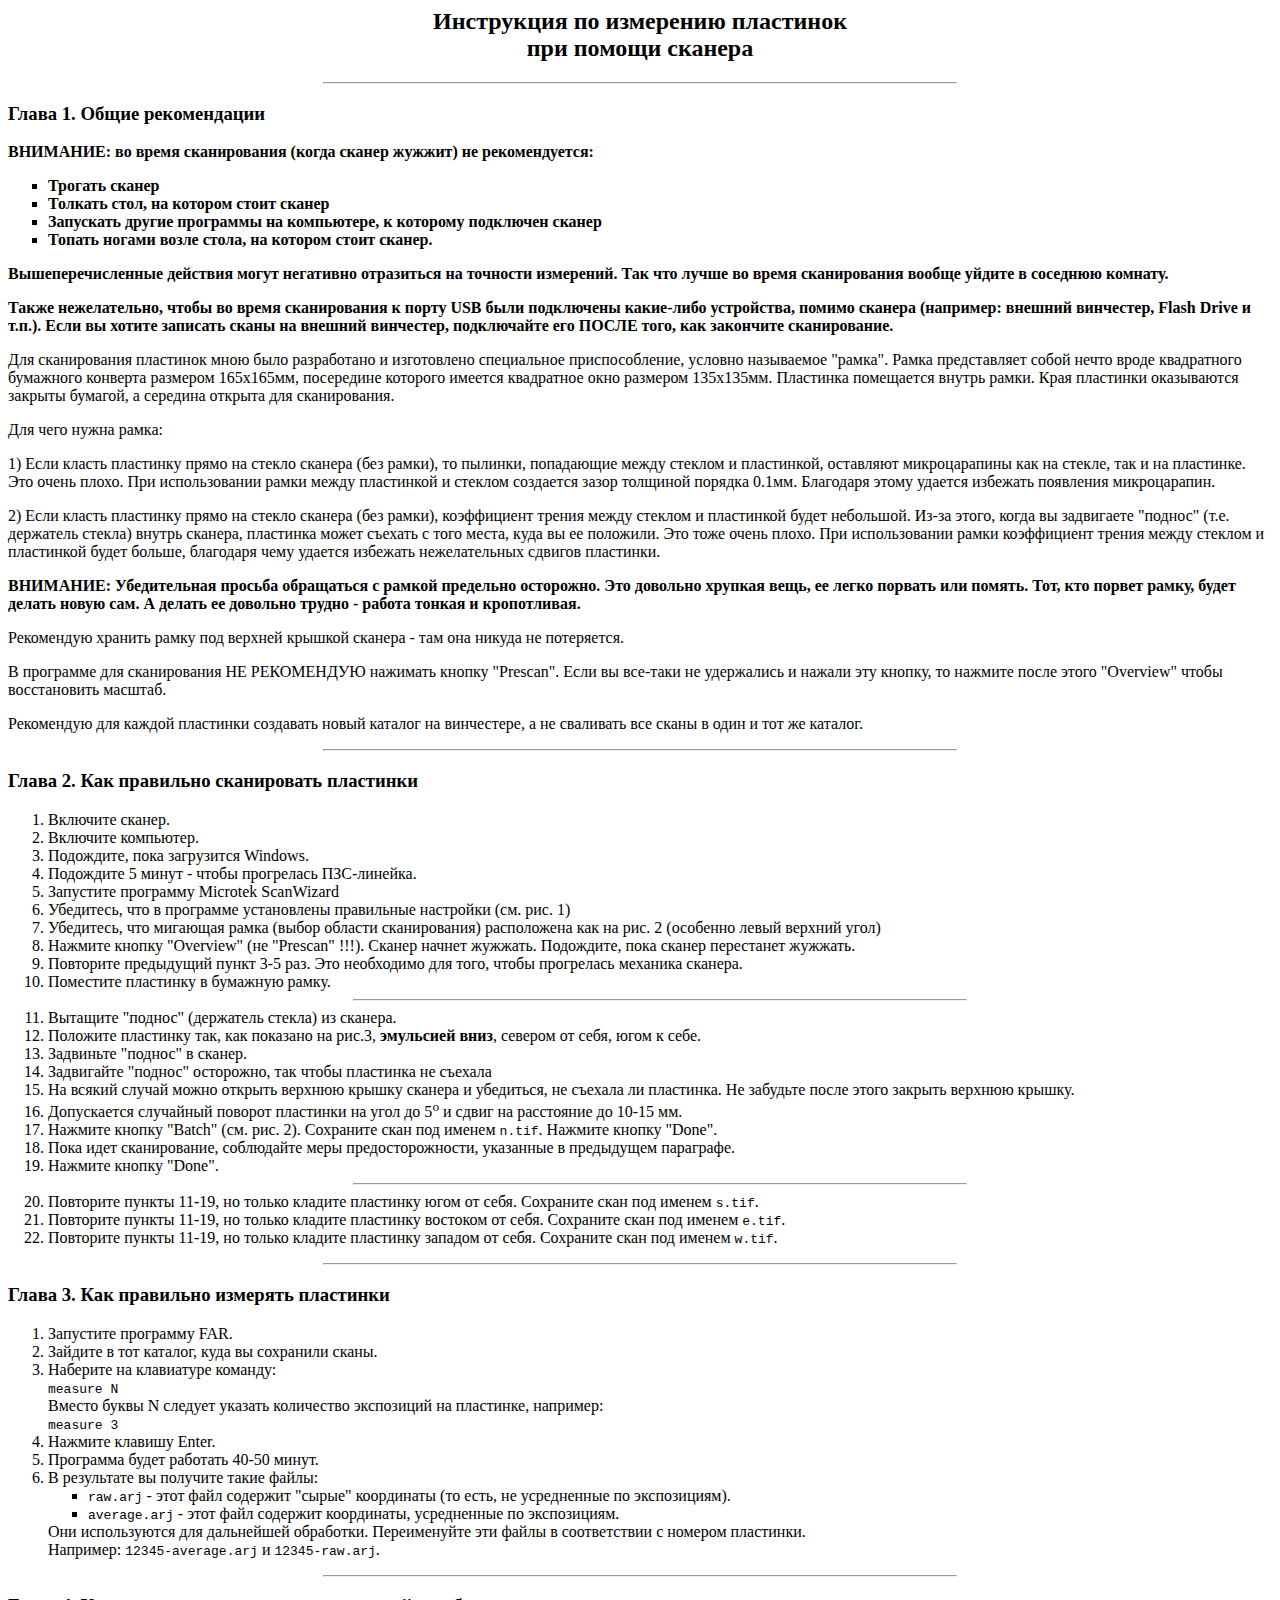
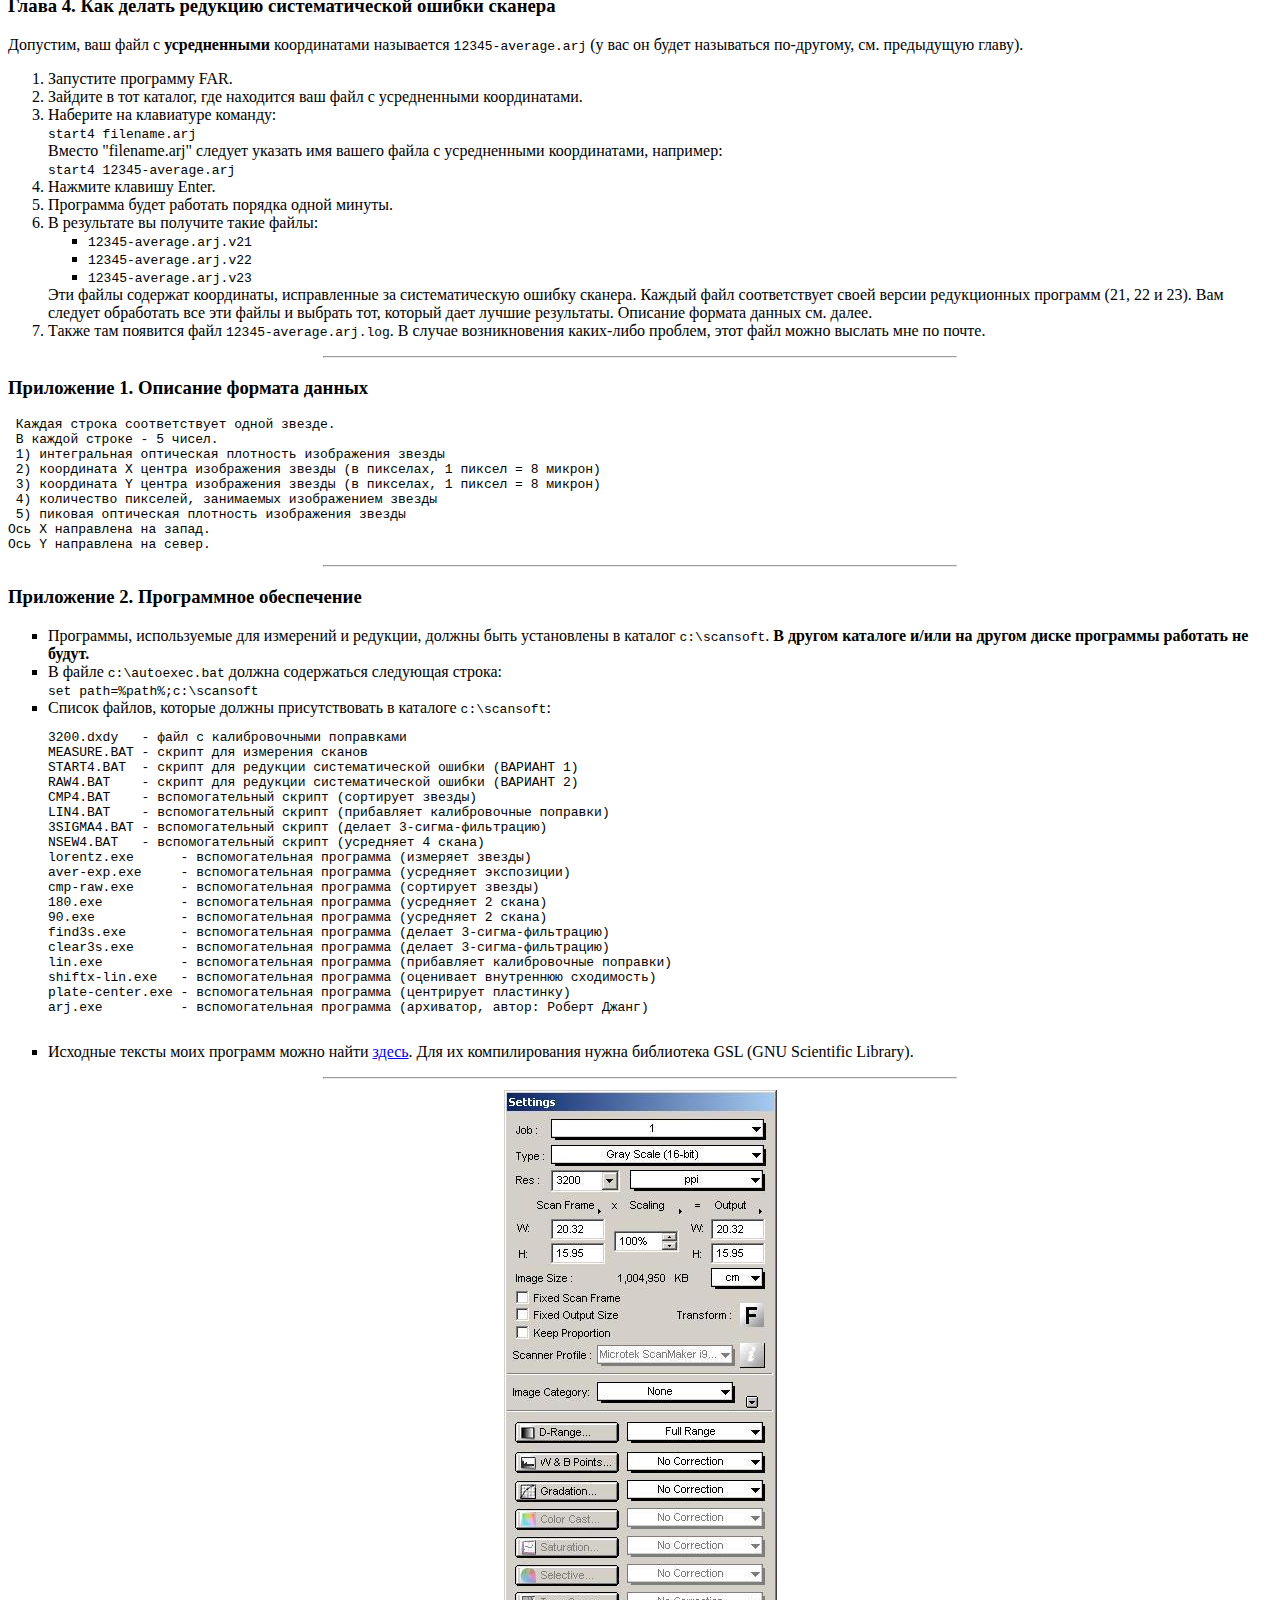
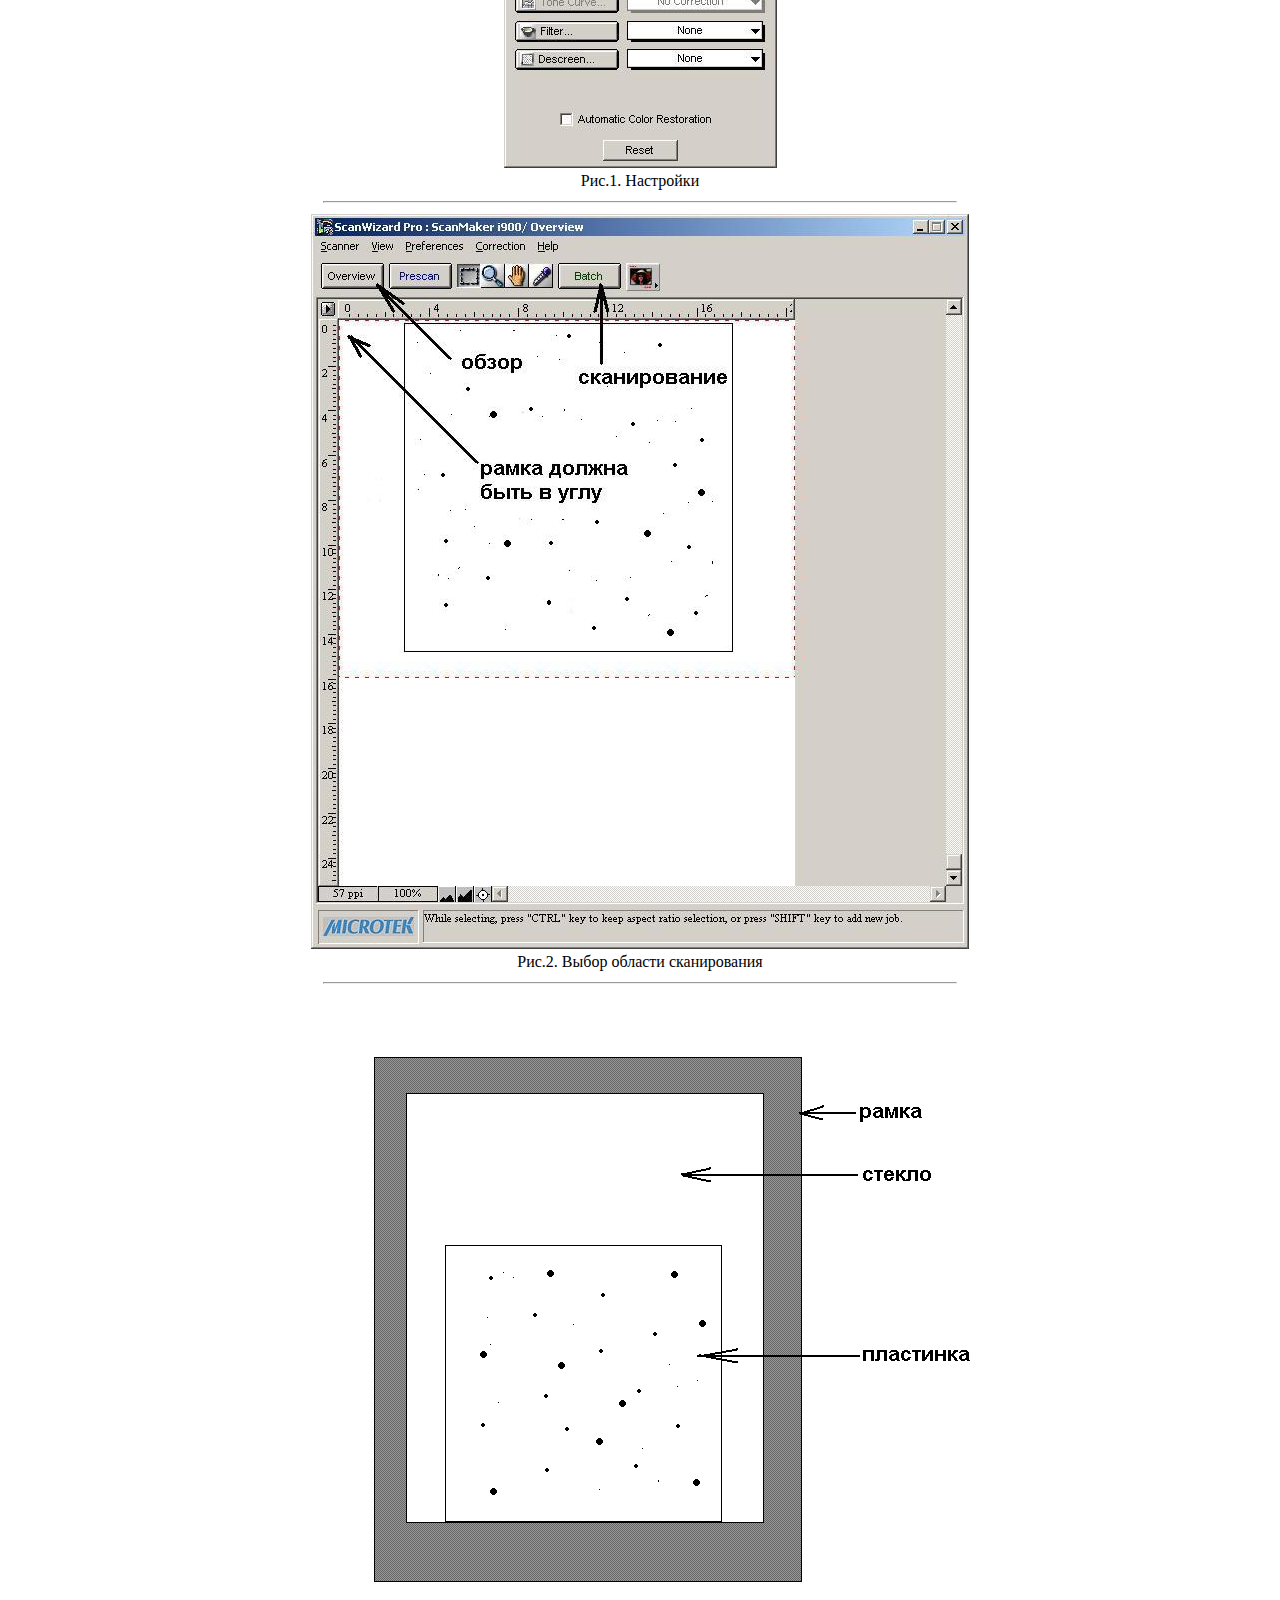
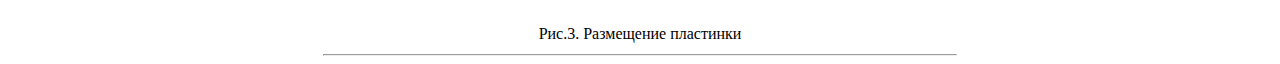
<file: scanner/index.htm>
<html>

<head>
<META HTTP-EQUIV="Content-Type" CONTENT="text/html; charset=windows-1251">
</head>

<body>

<!------------------------------------------------------------------------->
<h2 align="center">���������� �� ��������� ���������<br>��� ������ �������</h2>

<hr width ="50%">

<h3> ����� 1. ����� ������������ </h3>
<b>��������: �� ����� ������������ (����� ������ ������) �� �������������:
<ul type="square">
   <li>    ������� ������
   <li>    ������� ����, �� ������� ����� ������
   <li>    ��������� ������ ��������� �� ����������, � �������� ��������� ������
   <li>    ������ ������ ����� �����, �� ������� ����� ������.
</ul>
   ����������������� �������� ����� ��������� ���������� �� �������� 
   ���������. ��� ��� ����� �� ����� ������������ ������ ������ � �������� �������.

        <p>����� ������������, ����� �� ����� ������������ � ����� USB ����
        ���������� �����-���� ����������, ������ ������� (��������: ������� 
        ���������, Flash Drive � �.�.). ���� �� ������ �������� ����� �� ������� ���������,
        ����������� ��� ����� ����, ��� ��������� ������������.
</b>

<p>��� ������������ ��������� ���� ���� ����������� � ����������� �����������
��������������, ������� ���������� "�����". ����� ������������ ����� �����
����� ����������� ��������� �������� �������� 165�165��, ���������� �������� 
������� ���������� ���� �������� 135�135��. ��������� ���������� ������ �����.
���� ��������� ����������� ������� �������, � �������� ������� ��� 
������������.
<p>��� ���� ����� �����:
<p>1) ���� ������ ��������� ����� �� ������ ������� (��� �����), �� �������,
���������� ����� ������� � ����������, ��������� ������������� ��� �� ������,
��� � �� ���������. ��� ����� �����. ��� ������������� ����� ����� 
���������� � ������� ��������� ����� �������� ������� 0.1��. ���������
����� ������� �������� ��������� ������������.
<p>2) ���� ������ ��������� ����� �� ������ ������� (��� �����), ����������� 
������ ����� ������� � ���������� ����� ���������. ��-�� �����, ����� ��
���������� "������" (�.�. ��������� ������) ������ �������, ��������� ����� 
������� � ���� �����, ���� �� �� ��������. ��� ���� ����� �����. ��� 
������������� �����  ����������� ������ ����� ������� � ���������� �����
������, ��������� ���� ������� �������� ������������� ������� ���������.
<b>
<p>��������: ������������ ������� ����������  � ������ ��������� ���������. ��� 
�������� ������� ����, �� ����� ������� ��� ������. ���, ��� ������
�����, ����� ������ ����� ���. � ������ �� �������� ������ - ������ ������ � �����������.
</b>
<p>���������� ������� ����� ��� ������� ������� ������� - ��� ��� ������
�� ����������.
<p>� ��������� ��� ������������ �� ���������� �������� ������ "Prescan".
���� �� ���-���� �� ���������� � ������ ��� ������, �� ������� �����
����� "Overview" ����� ������������ �������.
<p>���������� ��� ������ ��������� ��������� ����� ������� �� ����������,
� �� ��������� ��� ����� � ���� � ��� �� �������.
<!------------------------------------------------------------------------->
<hr width ="50%">
<h3> ����� 2. ��� ��������� ����������� ��������� </h3>

<ol>
   <li> �������� ������.
   <li> �������� ���������.
   <li> ���������, ���� ���������� Windows.
   <li> ��������� 5 ����� - ����� ���������� ���-�������.
   <li> ��������� ��������� Microtek ScanWizard
   <li> ���������, ��� � ��������� ����������� ���������� ��������� (��. ���. 1)
   <li> ���������, ��� �������� ����� (����� ������� ������������) ����������� ��� 
        �� ���. 2 (�������� ����� ������� ����)
   <li> ������� ������ "Overview" (�� "Prescan" !!!). ������ ������ �������. ���������, ���� ������ 
   ���������� �������.
   <li> ��������� ���������� ����� 3-5 ���. ��� ���������� ��� ����, ����� 
   ���������� �������� �������.
   <li> ��������� ��������� � �������� �����.

   <hr width ="50%">
   <li> �������� "������" (��������� ������) �� �������.
   <li> �������� ��������� ���, ��� �������� �� ���.3, <b>��������� ����</b>, ������� �� ����,
   ���� � ����.
   <li> ��������� "������" � ������.
   <li> ���������� "������" ���������, ��� ����� ��������� �� �������
   <li> �� ������ ������ ����� ������� ������� ������ ������� � ���������, ��
        ������� �� ���������. �� �������� ����� ����� ������� ������� ������.
   <li> ����������� ��������� ������� ��������� �� ���� �� 5<sup>o</sup> � ����� �� ���������� 
        �� 10-15 ��.
   <li> ������� ������ "Batch" (��. ���. 2). ��������� ���� ��� ������ <code>n.tif</code>. ������� ������ "Done".
   <li> ���� ���� ������������, ���������� ���� ����������������, ��������� �
   ���������� ���������.
   <li> ������� ������ "Done". 

   <hr width ="50%">
   <li> ��������� ������ 11-19, �� ������ ������� ��������� ���� �� ����.
        ��������� ���� ��� ������ <code>s.tif</code>.

   <li> ��������� ������ 11-19, �� ������ ������� ��������� �������� �� ����.
        ��������� ���� ��� ������ <code>e.tif</code>.

   <li> ��������� ������ 11-19, �� ������ ������� ��������� ������� �� ����.
        ��������� ���� ��� ������ <code>w.tif</code>.
</ol>

<!------------------------------------------------------------------------->
<hr width ="50%">
<h3> ����� 3. ��� ��������� �������� ��������� </h3>

<ol>
   <li> ��������� ��������� FAR.
   <li> ������� � ��� �������, ���� �� ��������� �����.
   <li> �������� �� ���������� �������:
        <br><code>measure N</code><br>
        ������ ����� N ������� ������� ���������� ���������� �� ���������, ��������:
        <br><code>measure 3</code><br>
   <li> ������� ������� Enter.
   <li> ��������� ����� �������� 40-50 �����.
   <li> � ���������� �� �������� ����� �����:
        <ul type="square">
        <li> <code>raw.arj</code>   - ���� ���� �������� "�����" ����������
             (�� ����, �� ����������� �� �����������).
        <li> <code>average.arj</code> - ���� ���� �������� ����������, 
             ����������� �� �����������. 
        </ul>
        ��� ������������ ��� ���������� ���������.
        ������������ ��� ����� � ������������ � ������� ���������.<br>
        ��������: <code>12345-average.arj</code> � <code>12345-raw.arj</code>.
</ol>

<!------------------------------------------------------------------------->
<hr width ="50%">
<h3> ����� 4. ��� ������ �������� ��������������� ������ �������</h3>
<p> ��������, ��� ���� � <b>������������</b> ������������ ���������� <code>12345-average.arj</code>
(� ��� �� ����� ���������� ��-�������, ��. ���������� �����).
<ol>
   <li> ��������� ��������� FAR.
   <li> ������� � ��� �������, ��� ��������� ��� ���� � ������������ ������������.
   <li> �������� �� ���������� �������:
        <br><code>start4   filename.arj</code><br>
        ������ "filename.arj" ������� ������� ��� ������ ����� � ������������ ������������, ��������:
        <br><code>start4   12345-average.arj</code><br>
   <li> ������� ������� Enter.
   <li> ��������� ����� �������� ������� ����� ������.
   <li> � ���������� �� �������� ����� �����:
        <ul type="square">
        <li> <code>12345-average.arj.v21</code>
        <li> <code>12345-average.arj.v22</code>
        <li> <code>12345-average.arj.v23</code>
        </ul>
        ��� ����� �������� ����������, ������������ �� ��������������� ������ �������.
        ������ ���� ������������� ����� ������ ������������ �������� (21, 22 � 23).
        ��� ������� ���������� ��� ��� ����� � ������� ���, ������� ���� ������ ����������.
        �������� ������� ������ ��. �����.
   <li> ����� ��� �������� ���� <code>12345-average.arj.log</code>. � ������ ������������� �����-���� �������,
        ���� ���� ����� ������� ��� �� �����.
</ol>

<!------------------------------------------------------------------------->
<hr width ="50%">
<h3> ���������� 1. O������� ������� ������ </h3>
<pre>
 ������ ������ ������������� ����� ������.
 � ������ ������ - 5 �����.
 1) ������������ ���������� ��������� ����������� ������
 2) ���������� X ������ ����������� ������ (� ��������, 1 ������ = 8 ������)   
 3) ���������� Y ������ ����������� ������ (� ��������, 1 ������ = 8 ������)   
 4) ���������� ��������, ���������� ������������ ������ 
 5) ������� ���������� ��������� ����������� ������
��� X ���������� �� �����.
��� Y ���������� �� �����.
</pre>

<!------------------------------------------------------------------------->
<hr width ="50%">
<h3> ���������� 2. ����������� ����������� </h3>
<ul type="square">
   <li> ���������, ������������ ��� ��������� � ��������, 
        ������ ���� ����������� � ������� <code>c:\scansoft</code>.
        <b>� ������ �������� �/��� �� ������ ����� ��������� �������� �� �����.</b>
   <li> � ����� <code>c:\autoexec.bat</code> ������ ����������� ��������� ������:
        <br><code>set path=%path%;c:\scansoft</code>
   <li> ������ ������, ������� ������ �������������� � �������� <code>c:\scansoft</code>:
   <pre>
3200.dxdy   - ���� � �������������� ����������
MEASURE.BAT - ������ ��� ��������� ������
START4.BAT  - ������ ��� �������� ��������������� ������ (������� 1)
RAW4.BAT    - ������ ��� �������� ��������������� ������ (������� 2)
CMP4.BAT    - ��������������� ������ (��������� ������)
LIN4.BAT    - ��������������� ������ (���������� ������������� ��������)
3SIGMA4.BAT - ��������������� ������ (������ 3-�����-����������)
NSEW4.BAT   - ��������������� ������ (��������� 4 �����)
lorentz.exe      - ��������������� ��������� (�������� ������)
aver-exp.exe     - ��������������� ��������� (��������� ����������)
cmp-raw.exe      - ��������������� ��������� (��������� ������)
180.exe          - ��������������� ��������� (��������� 2 �����)
90.exe           - ��������������� ��������� (��������� 2 �����)
find3s.exe       - ��������������� ��������� (������ 3-�����-����������)
clear3s.exe      - ��������������� ��������� (������ 3-�����-����������)
lin.exe          - ��������������� ��������� (���������� ������������� ��������)
shiftx-lin.exe   - ��������������� ��������� (��������� ���������� ����������)
plate-center.exe - ��������������� ��������� (���������� ���������)
arj.exe          - ��������������� ��������� (���������, �����: ������ �����)
   </pre>
   <li> �������� ������ ���� �������� ����� ����� <a href="scansoft.tgz">�����</a>.
        ��� �� �������������� ����� ���������� GSL (GNU Scientific Library).
</ul>


<!------------------------------------------------------------------------->
<hr width ="50%">
<!-------------------------------->
<table border="0" align="center">
   <tr>
      <td valign="center" align="center">
      <img src="manual-fig1.jpg">
      </td>
   </tr>
   <tr>
      <td valign="center" align="center">
      ���.1. ���������
      </td>
   </tr>
</table>

<!------------------------------------------------------------------------->
<hr width ="50%">
<!-------------------------------->
<table border="0" align="center">
   <tr>
      <td valign="center" align="center">
      <img src="manual-fig2.jpg">
      </td>
   </tr>
   <tr>
      <td valign="center" align="center">
      ���.2. ����� ������� ������������
      </td>
   </tr>
</table>

<!------------------------------------------------------------------------->
<hr width ="50%">
<!-------------------------------->
<table border="0" align="center">
   <tr>
      <td valign="center" align="center">
      <img src="manual-fig3.gif">
      </td>
   </tr>
   <tr>
      <td valign="center" align="center">
      ���.3. ���������� ���������
      </td>
   </tr>
</table>

<!------------------------------------------------------------------------->
<hr width ="50%">

</body>

</html>
</file>
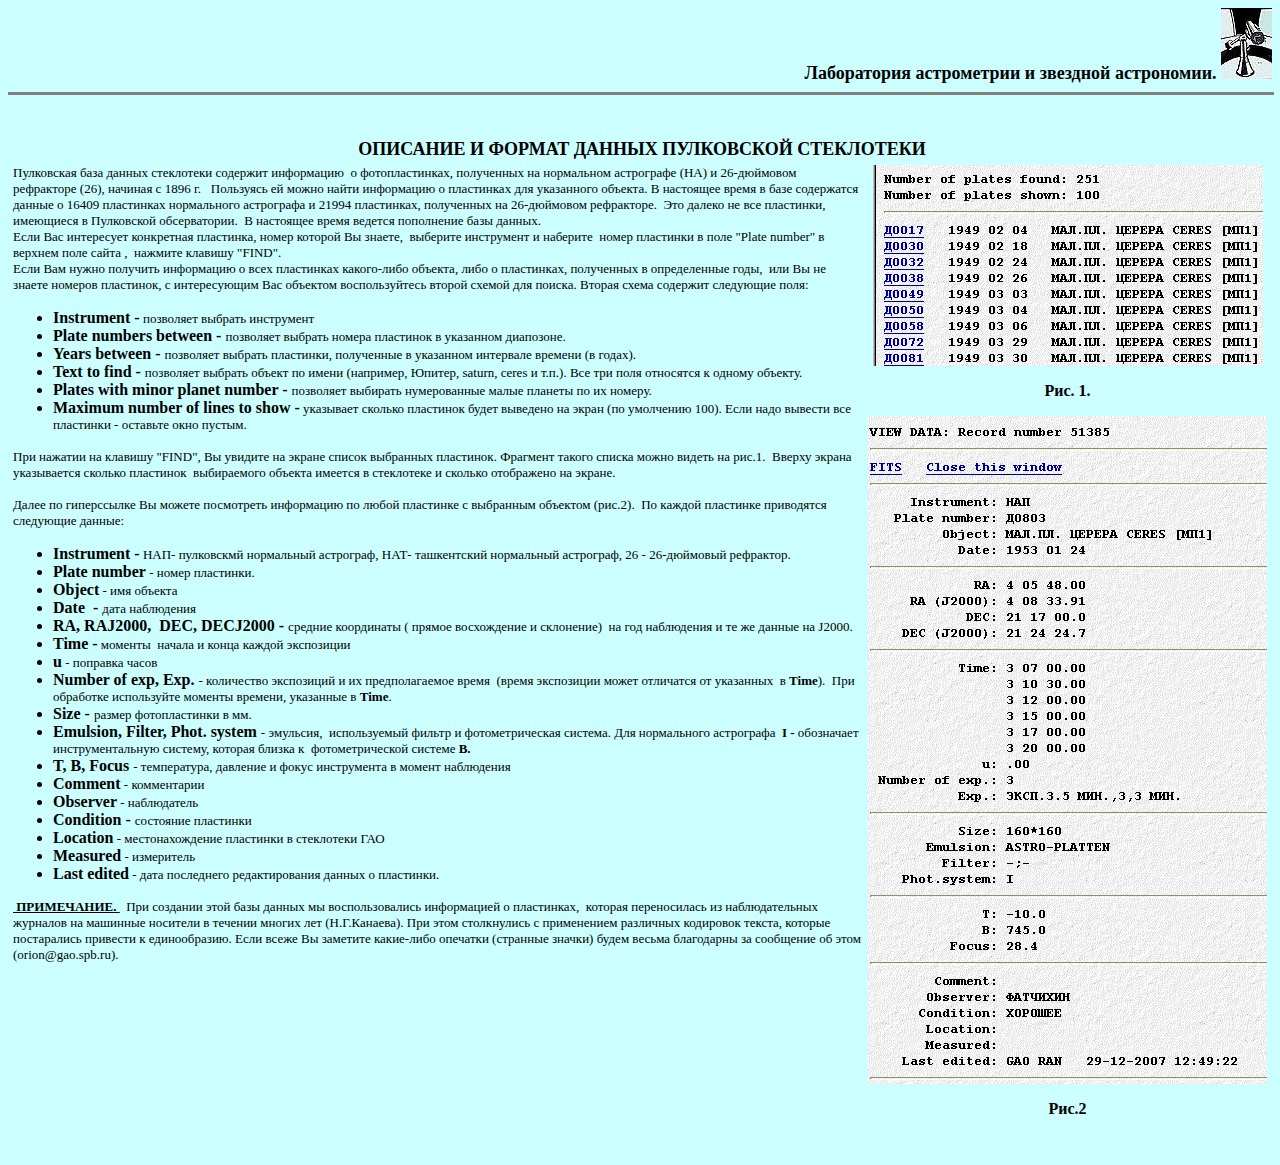
<file: plates/descr/index.htm>
<!doctype html public "-//w3c//dtd html 4.0 transitional//en">
<html>
<head>
   <meta http-equiv="Content-Type" content="text/html; charset=windows-1251">
   <meta name="Author" content="orion">
   <meta name="GENERATOR" content="Mozilla/4.5 [en] (Win98; I) [Netscape]">
   <title>info_pl</title>
</head>
<body text="#000000" bgcolor="#CCFFFF" link="#0000EE" vlink="#551A8B" alink="#FF0000">

<div align=right><b><font face="Times New Roman Cyr"><font size=+1>�����������
����������� � �������� ����������.&nbsp;</font></font></b><img SRC="RIS/gerb-1.jpg" NOSAVE height=71 width=51>
<hr SIZE=3 NOSHADE WIDTH="100%"></div>

<br>&nbsp;
<center><table BORDER=0 CELLSPACING=0 CELLPADDING=0 WIDTH="100%" >
<tr>
<td>
<center>&nbsp;<b><font face="Times New Roman Cyr"><font size=+1>��������
� ������ ������ ���������� ����������</font></font></b></center>
</td>
</tr>
</table></center>

<center><table BORDER=0 CELLSPACING=5 CELLPADDING=0 COLS=2 WIDTH="100%" >
<tr>
<td VALIGN=TOP><font face="Times New Roman Cyr"><font size=-1>����������
���� ������ ���������� �������� ����������&nbsp; � ��������������, ����������
�� ���������� ���������� (��) � 26-�������� ���������� (26), ������� �
1896 �.&nbsp;&nbsp; ��������� �� ����� ����� ���������� � ���������� ���
���������� �������. � ��������� ����� � ���� ���������� ������ � 16409
���������� ����������� ���������� � 21994 ����������, ���������� �� 26-��������
����������.&nbsp; ��� ������ �� ��� ���������, ��������� � ���������� ������������.&nbsp;
� ��������� ����� ������� ���������� ���� ������.&nbsp;</font></font>
<br><font face="Times New Roman Cyr"><font size=-1>���� ��� ����������
���������� ���������, ����� ������� �� ������,&nbsp; �������� ����������
� ��������&nbsp; ����� ��������� � ���� "Plate number" � ������� ���� �����
,&nbsp; ������� ������� "FIND".</font></font>
<br><font face="Times New Roman Cyr"><font size=-1>���� ��� ����� ��������
���������� � ���� ���������� ������-���� �������, ���� � ����������, ����������
� ������������ ����,&nbsp; ��� �� �� ������ ������� ���������, � ������������
��� �������� �������������� ������ ������ ��� ������. ������ ����� ��������
��������� ����:</font></font>
<ul>
<li>
<b><font face="Times New Roman Cyr">Instrument -<font size=-1> </font></font></b><font face="Times New Roman Cyr"><font size=-1>���������
������� ����������</font></font></li>

<li>
<font face="Times New Roman Cyr"><b>Plate numbers between - </b><font size=-1>���������
������� ������ ��������� � ��������� ���������.</font></font></li>

<li>
<font face="Times New Roman Cyr"><b>Years between - </b><font size=-1>���������
������� ���������, ���������� � ��������� ��������� ������� (� �����).</font></font></li>

<li>
<font face="Times New Roman Cyr"><b>Text to find - </b><font size=-1>���������
������� ������ �� ����� (��������, ������, saturn, ceres � �.�.). ��� ���
���� ��������� � ������ �������.</font></font></li>

<li>
<b><font face="Times New Roman Cyr">Plates with minor planet number -
</font></b><font face="Times New Roman Cyr"><font size=-1>���������
�������� ������������ ����� ������� �� �� ������.</font></font></li>

<li>
<font face="Times New Roman Cyr"><b>Maximum number of lines to show -</b><font size=-1>
��������� ������� ��������� ����� �������� �� ����� (�� ��������� 100).
���� ���� ������� ��� ��������� - �������� ���� ������.</font></font></li>
</ul>
<font face="Times New Roman Cyr"><font size=-1>��� ������� �� ������� "FIND",
�� ������� �� ������ ������ ��������� ���������. �������� ������ ������
����� ������ �� ���.1.&nbsp; ������ ������ ����������� ������� ���������&nbsp;
����������� ������� ������� � ���������� � ������� ���������� �� ������.</font></font>
<p><font face="Times New Roman Cyr"><font size=-1>����� �� �����������
�� ������ ���������� ���������� �� ����� ��������� � ��������� ��������
(���.2).&nbsp; �� ������ ��������� ���������� ��������� ������:</font></font>
<ul>
<li>
<b><font face="Times New Roman Cyr">Instrument -<font size=-1> </font></font></b><font face="Times New Roman Cyr"><font size=-1>���-
���������� ���������� ���������, ���- ����������� ���������� ���������,
26 - 26-�������� ���������.</font></font></li>

<li>
<font face="Times New Roman Cyr"><b>Plate number</b><font size=-1> - �����
���������.</font></font></li>

<li>
<font face="Times New Roman Cyr"><b>Object</b><font size=-1> - ��� �������</font></font></li>

<li>
<font face="Times New Roman Cyr"><b>Date&nbsp; - </b><font size=-1>����
����������</font></font></li>

<li>
<font face="Times New Roman Cyr"><b>RA, RAJ2000,&nbsp; DEC, DECJ2000 -
</b><font size=-1>�������
���������� ( ������ ����������� � ���������)&nbsp; �� ��� ���������� �
�� �� ������ �� J2000.&nbsp;</font></font></li>

<li>
<font face="Times New Roman Cyr"><b>Time -</b><font size=-1> �������&nbsp;
������ � ����� ������ ����������</font></font></li>

<li>
<font face="Times New Roman Cyr"><b>u</b><font size=-1> - �������� �����</font></font></li>

<li>
<font face="Times New Roman Cyr"><b>Number of exp, Exp. </b><font size=-1>-
���������� ���������� � �� �������������� �����&nbsp; (����� ����������
����� ��������� �� ���������&nbsp; � <b>Time</b>).<b>&nbsp; </b>��� ���������
����������� ������� �������, ��������� � <b>Time</b>.</font></font></li>

<li>
<font face="Times New Roman Cyr"><b>Size - </b><font size=-1>������ �������������
� ��.</font></font></li>

<li>
<font face="Times New Roman Cyr"><b>Emulsion, Filter, Phot. system </b><font size=-1>-
��������,&nbsp; ������������ ������ � ��������������� �������. ��� �����������
����������&nbsp;<b> I -</b> ���������� ���������������� �������, �������
������ �&nbsp; ��������������� ������� <b>B.</b></font></font></li>

<li>
<font face="Times New Roman Cyr"><b>T, B, Focus </b><font size=-1>- �����������,
�������� � ����� ����������� � ������ ����������</font></font></li>

<li>
<font face="Times New Roman Cyr"><b>Comment</b><font size=-1> - �����������</font></font></li>

<li>
<font face="Times New Roman Cyr"><b>Observer</b><font size=-1> - �����������</font></font></li>

<li>
<font face="Times New Roman Cyr"><b>Condition - </b><font size=-1>���������
���������</font></font></li>

<li>
<font face="Times New Roman Cyr"><b>Location</b><font size=-1> - ���������������
��������� � ���������� ���</font></font></li>

<li>
<font face="Times New Roman Cyr"><b>Measured</b><font size=-1> - ����������</font></font></li>

<li>
<font face="Times New Roman Cyr"><b>Last edited</b><font size=-1> - ����
���������� �������������� ������ � ���������.</font></font></li>
</ul>
<font face="Times New Roman Cyr"><font size=-1><b><u>&nbsp;����������.&nbsp;</u></b>&nbsp;
��� �������� ���� ���� ������ �� ��������������� ����������� � ����������,&nbsp;
������� ������������ �� �������������� �������� �� �������� �������� �
������� ������ ��� (�.�.�������). ��� ���� ����������� � ����������� ���������
��������� ������, ������� ����������� �������� � ������������. ���� �����
�� �������� �����-���� �������� (�������� ������) ����� ������ ����������
�� ��������� �� ���� (orion@gao.spb.ru).</font></font></td>

<td>
<center><img SRC="RIS/mp_1.jpg" NOSAVE height=201 width=390>
<p><b>���. 1.</b>
<p><img SRC="RIS/plate803_mp1.jpg" NOSAVE height=668 width=399>
<p><b>���.2</b></center>

<p>&nbsp;</td>
</tr>
</table></center>

</body>
</html>
</file>
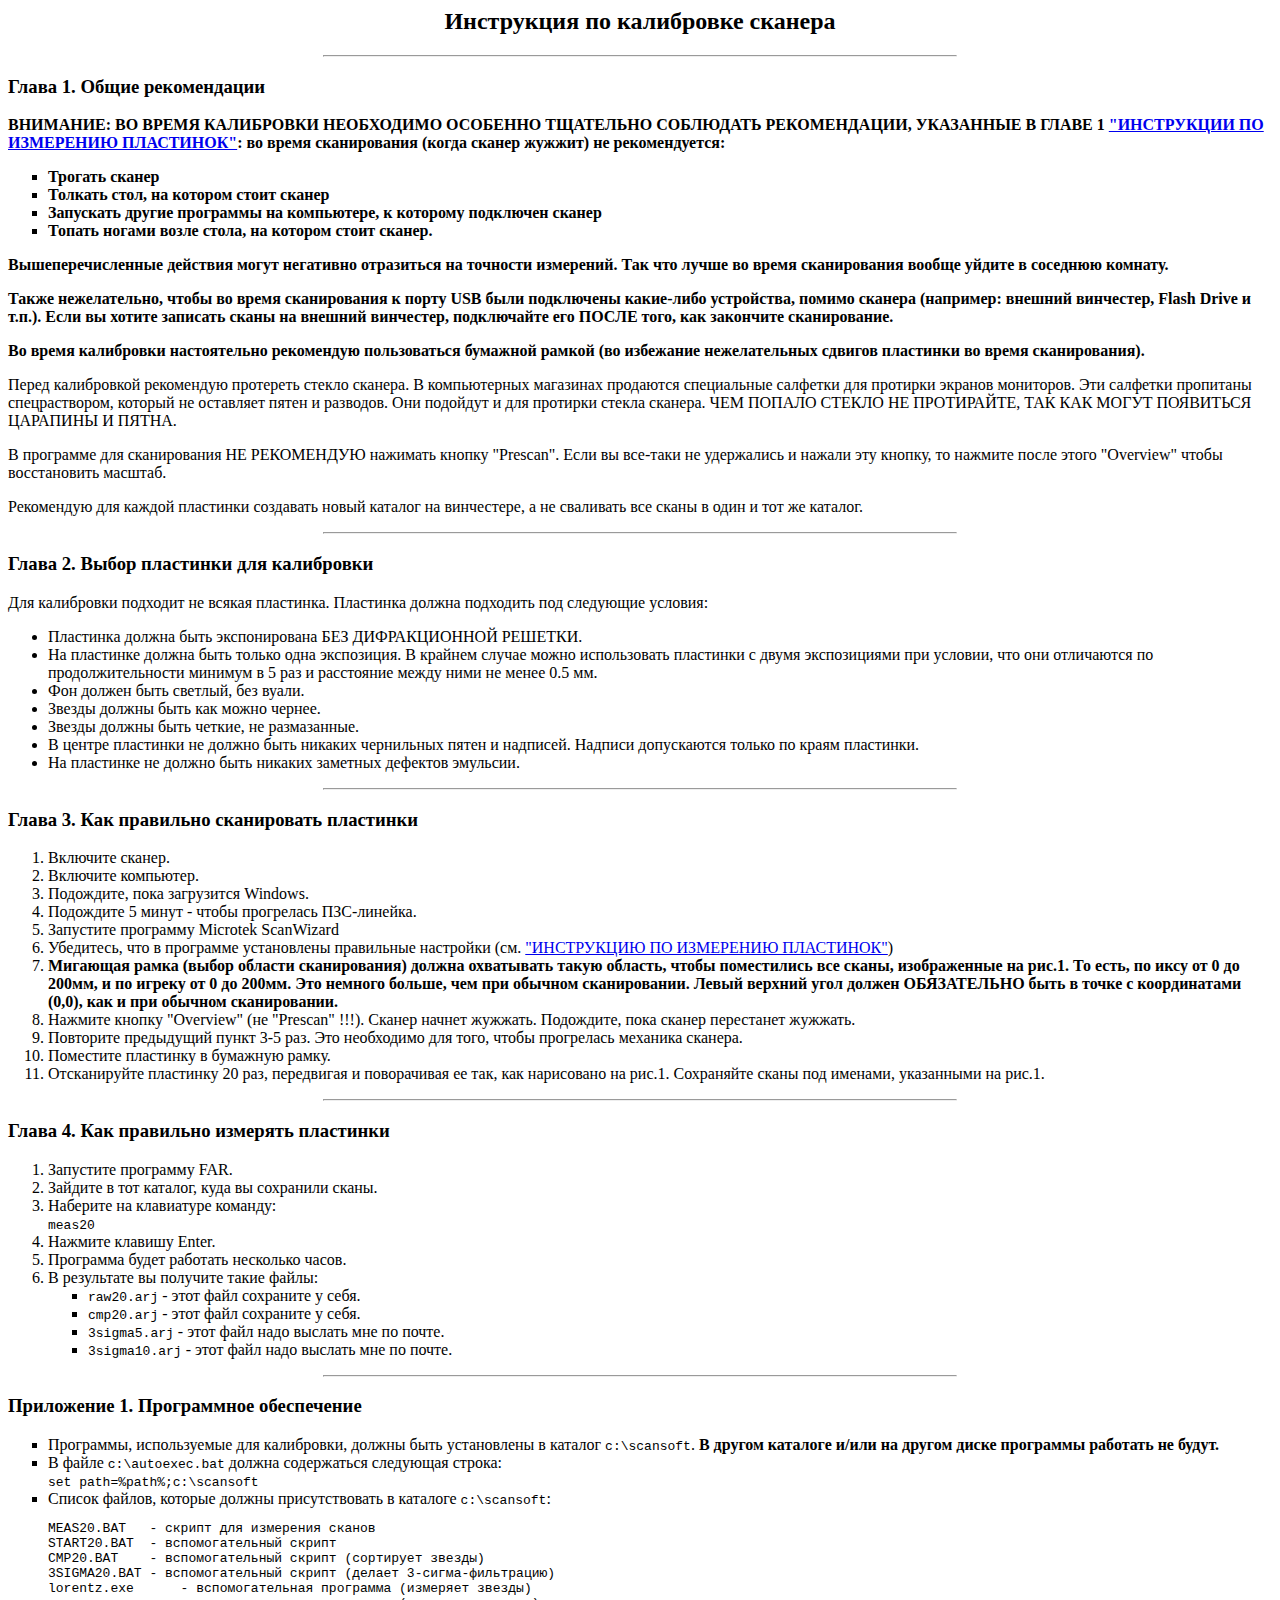
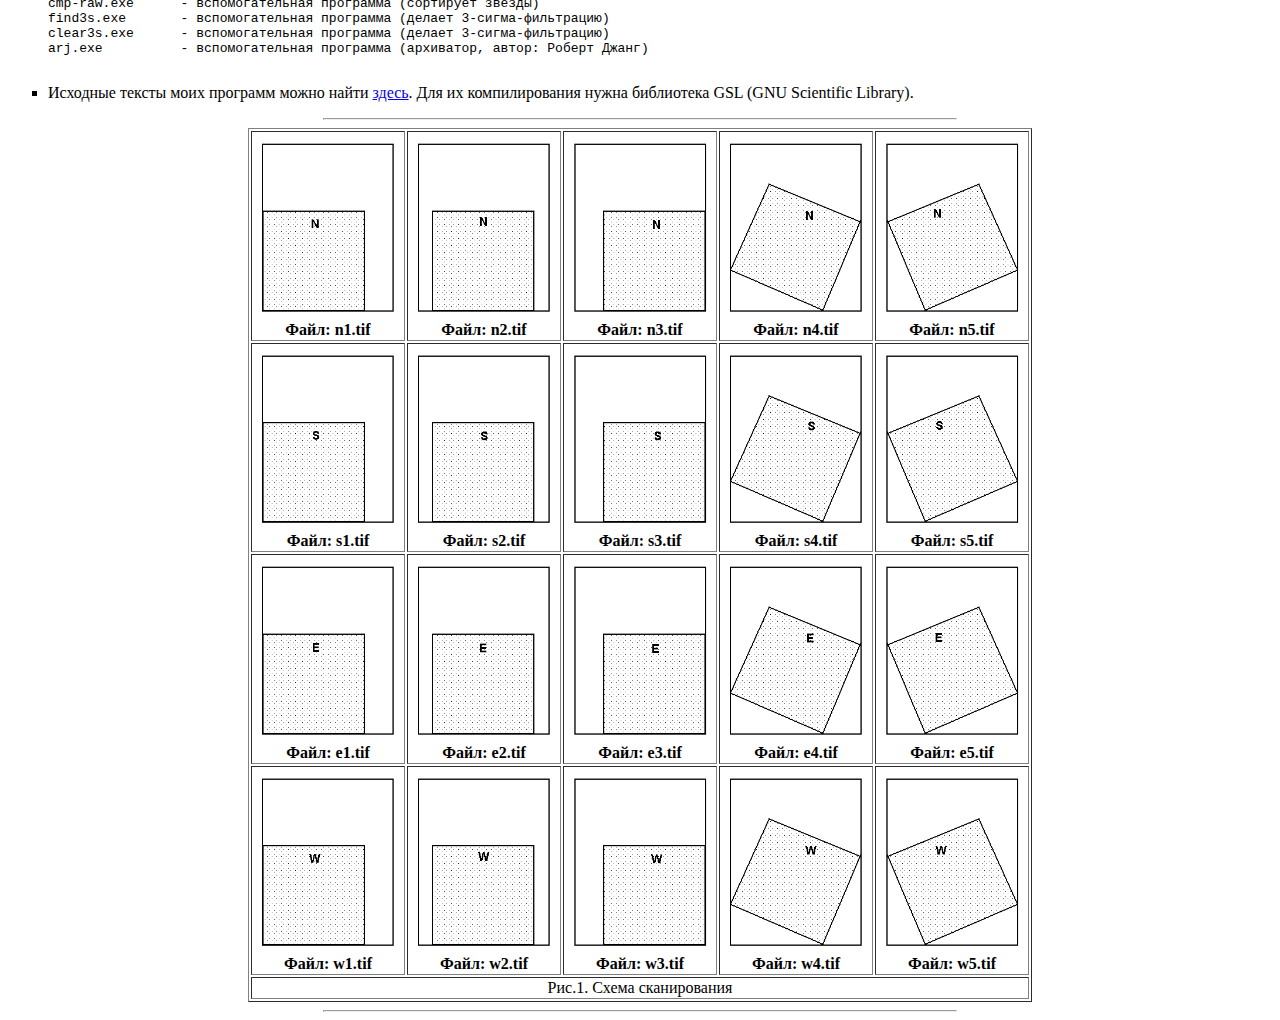
<file: scanner/klbr.htm>
<html>

<head>
<META HTTP-EQUIV="Content-Type" CONTENT="text/html; charset=windows-1251">
<style>
<!--
td.pic {font-family:"'courier new', mono"; font-weight:bold}
-->
</style>
</head>

<body>

<!------------------------------------------------------------------------->
<h2 align="center">���������� �� ���������� �������</h2>

<hr width ="50%">

<h3> ����� 1. ����� ������������ </h3>
<b>��������: �� ����� ���������� ���������� �������� ��������� ��������� ������������,
��������� � ����� 1 <a href="index.htm" target="_blank">"���������� �� ��������� ���������"</a>:
�� ����� ������������ (����� ������ ������) �� �������������:
<ul type="square">
   <li>    ������� ������
   <li>    ������� ����, �� ������� ����� ������
   <li>    ��������� ������ ��������� �� ����������, � �������� ��������� ������
   <li>    ������ ������ ����� �����, �� ������� ����� ������.
</ul>
   ����������������� �������� ����� ��������� ���������� �� �������� 
   ���������. ��� ��� ����� �� ����� ������������ ������ ������ � �������� �������.

        <p>����� ������������, ����� �� ����� ������������ � ����� USB ����
        ���������� �����-���� ����������, ������ ������� (��������: ������� 
        ���������, Flash Drive � �.�.). ���� �� ������ �������� ����� �� ������� ���������,
        ����������� ��� ����� ����, ��� ��������� ������������.

<p>�� ����� ���������� ������������ ���������� ������������ �������� ������ 
(�� ��������� ������������� ������� ��������� �� ����� ������������). 

</b>
<p>����� ����������� ���������� ��������� ������ �������.
� ������������ ��������� ��������� ����������� �������� ��� ��������
������� ���������.
��� �������� ��������� �������������, ������� �� ��������� ����� � ��������.
��� �������� � ��� �������� ������ �������.
��� ������ ������ �� ����������, ��� ��� ����� ��������� �������� � �����.

<p>� ��������� ��� ������������ �� ���������� �������� ������ "Prescan".
���� �� ���-���� �� ���������� � ������ ��� ������, �� ������� �����
����� "Overview" ����� ������������ �������.

<p>���������� ��� ������ ��������� ��������� ����� ������� �� ����������,
� �� ��������� ��� ����� � ���� � ��� �� �������.


<!------------------------------------------------------------------------->
<hr width ="50%">
<h3> ����� 2. ����� ��������� ��� ����������</h3>

��� ���������� �������� �� ������ ���������.
��������� ������ ��������� ��� ��������� �������:

<ul>
   <li> ��������� ������ ���� ������������� ��� ������������� �������.
   <li> �� ��������� ������ ���� ������ ���� ����������.
        � ������� ������ ����� ������������ ��������� � ����� ������������ ��� �������,
        ��� ��� ���������� �� ����������������� ������� � 5 ��� � ���������� ����� ���� �� ����� 0.5 ��.
   <li> ��� ������ ���� �������, ��� �����.
   <li> ������ ������ ���� ��� ����� ������.
   <li> ������ ������ ���� ������, �� �����������.
   <li> � ������ ��������� �� ������ ���� ������� ���������� ����� � ��������.
        ������� ����������� ������ �� ����� ���������.
   <li> �� ��������� �� ������ ���� ������� �������� �������� ��������.
</ul>



<!------------------------------------------------------------------------->
<hr width ="50%">
<h3> ����� 3. ��� ��������� ����������� ��������� </h3>

<ol>
   <li> �������� ������.
   <li> �������� ���������.
   <li> ���������, ���� ���������� Windows.
   <li> ��������� 5 ����� - ����� ���������� ���-�������.
   <li> ��������� ��������� Microtek ScanWizard
   <li> ���������, ��� � ��������� ����������� ���������� ��������� (��. <a href="index.htm" target="_blank">"���������� �� ��������� ���������"</a>)
   <li> <b>�������� ����� (����� ������� ������������) ������
        ���������� ����� �������, ����� ����������� ��� �����, 
        ������������ �� ���.1.
        �� ����, �� ���� �� 0 �� 200��, � �� ������ �� 0 �� 200��.
        ��� ������� ������, ��� ��� ������� ������������. 
        ����� ������� ���� ������ ����������� ���� � ����� � ������������ (0,0), 
        ��� � ��� ������� ������������.
        </b>
   <li> ������� ������ "Overview" (�� "Prescan" !!!). ������ ������ �������. ���������, ���� ������ 
   ���������� �������.
   <li> ��������� ���������� ����� 3-5 ���. ��� ���������� ��� ����, ����� 
   ���������� �������� �������.
   <li> ��������� ��������� � �������� �����.
   <li> ������������ ��������� 20 ���, ���������� � ����������� �� ���,
        ��� ���������� �� ���.1.
        ���������� ����� ��� �������, ���������� �� ���.1.

</ol>

<!------------------------------------------------------------------------->
<hr width ="50%">
<h3> ����� 4. ��� ��������� �������� ��������� </h3>

<ol>
   <li> ��������� ��������� FAR.
   <li> ������� � ��� �������, ���� �� ��������� �����.
   <li> �������� �� ���������� �������:
        <br><code>meas20</code><br>
   <li> ������� ������� Enter.
   <li> ��������� ����� �������� ��������� �����.
   <li> � ���������� �� �������� ����� �����:
        <ul type="square">
        <li> <code>raw20.arj</code> - ���� ���� ��������� � ����.
        <li> <code>cmp20.arj</code> - ���� ���� ��������� � ����.
        <li> <code>3sigma5.arj</code> - ���� ���� ���� ������� ��� �� �����.
        <li> <code>3sigma10.arj</code> - ���� ���� ���� ������� ��� �� �����.
        </ul>
</ol>

<!------------------------------------------------------------------------->
<hr width ="50%">
<h3> ���������� 1. ����������� ����������� </h3>
<ul type="square">
   <li> ���������, ������������ ��� ����������, 
        ������ ���� ����������� � ������� <code>c:\scansoft</code>.
        <b>� ������ �������� �/��� �� ������ ����� ��������� �������� �� �����.</b>
   <li> � ����� <code>c:\autoexec.bat</code> ������ ����������� ��������� ������:
        <br><code>set path=%path%;c:\scansoft</code>
   <li> ������ ������, ������� ������ �������������� � �������� <code>c:\scansoft</code>:
   <pre>
MEAS20.BAT   - ������ ��� ��������� ������
START20.BAT  - ��������������� ������
CMP20.BAT    - ��������������� ������ (��������� ������)
3SIGMA20.BAT - ��������������� ������ (������ 3-�����-����������)
lorentz.exe      - ��������������� ��������� (�������� ������)
cmp-raw.exe      - ��������������� ��������� (��������� ������)
find3s.exe       - ��������������� ��������� (������ 3-�����-����������)
clear3s.exe      - ��������������� ��������� (������ 3-�����-����������)
arj.exe          - ��������������� ��������� (���������, �����: ������ �����)
   </pre>
   <li> �������� ������ ���� �������� ����� ����� <a href="scansoft.tgz">�����</a>.
        ��� �� �������������� ����� ���������� GSL (GNU Scientific Library).
</ul>


<!------------------------------------------------------------------------->
<hr width ="50%">
<!-------------------------------->
<table border="1" align="center">
   <tr>
      <td valign="center" align="center" class="pic">
         <img src="N1.gif" width="150"><br>
         ����:  n1.tif
      </td>
      <td valign="center" align="center" class="pic">
         <img src="N2.gif" width="150"><br>
         ����:  n2.tif
      </td>
      <td valign="center" align="center" class="pic">
         <img src="N3.gif" width="150"><br>
         ����:  n3.tif
      </td>
      <td valign="center" align="center" class="pic">
         <img src="N4.gif" width="150"><br>
         ����:  n4.tif
      </td>
      <td valign="center" align="center" class="pic">
         <img src="N5.gif" width="150"><br>
         ����:  n5.tif
      </td>
   </tr>
   <tr>
      <td valign="center" align="center" class="pic">
         <img src="S1.gif" width="150"><br>
         ����:  s1.tif
      </td>
      <td valign="center" align="center" class="pic">
         <img src="S2.gif" width="150"><br>
         ����:  s2.tif
      </td>
      <td valign="center" align="center" class="pic">
         <img src="S3.gif" width="150"><br>
         ����:  s3.tif
      </td>
      <td valign="center" align="center" class="pic">
         <img src="S4.gif" width="150"><br>
         ����:  s4.tif
      </td>
      <td valign="center" align="center" class="pic">
         <img src="S5.gif" width="150"><br>
         ����:  s5.tif
      </td>
   </tr>
   <tr>
      <td valign="center" align="center" class="pic">
         <img src="E1.gif" width="150"><br>
         ����:  e1.tif
      </td>
      <td valign="center" align="center" class="pic">
         <img src="E2.gif" width="150"><br>
         ����:  e2.tif
      </td>
      <td valign="center" align="center" class="pic">
         <img src="E3.gif" width="150"><br>
         ����:  e3.tif
      </td>
      <td valign="center" align="center" class="pic">
         <img src="E4.gif" width="150"><br>
         ����:  e4.tif
      </td>
      <td valign="center" align="center" class="pic">
         <img src="E5.gif" width="150"><br>
         ����:  e5.tif
      </td>
   </tr>
   <tr>
      <td valign="center" align="center" class="pic">
         <img src="W1.gif" width="150"><br>
         ����:  w1.tif
      </td>
      <td valign="center" align="center" class="pic">
         <img src="W2.gif" width="150"><br>
         ����:  w2.tif
      </td>
      <td valign="center" align="center" class="pic">
         <img src="W3.gif" width="150"><br>
         ����:  w3.tif
      </td>
      <td valign="center" align="center" class="pic">
         <img src="W4.gif" width="150"><br>
         ����:  w4.tif
      </td>
      <td valign="center" align="center" class="pic">
         <img src="W5.gif" width="150"><br>
         ����:  w5.tif
      </td>
   </tr>
   <tr>
      <td colspan=5 valign="center" align="center">
      ���.1. ����� ������������
      </td>
   </tr>
</table>

<!------------------------------------------------------------------------->
<hr width ="50%">

</body>

</html>
</file>
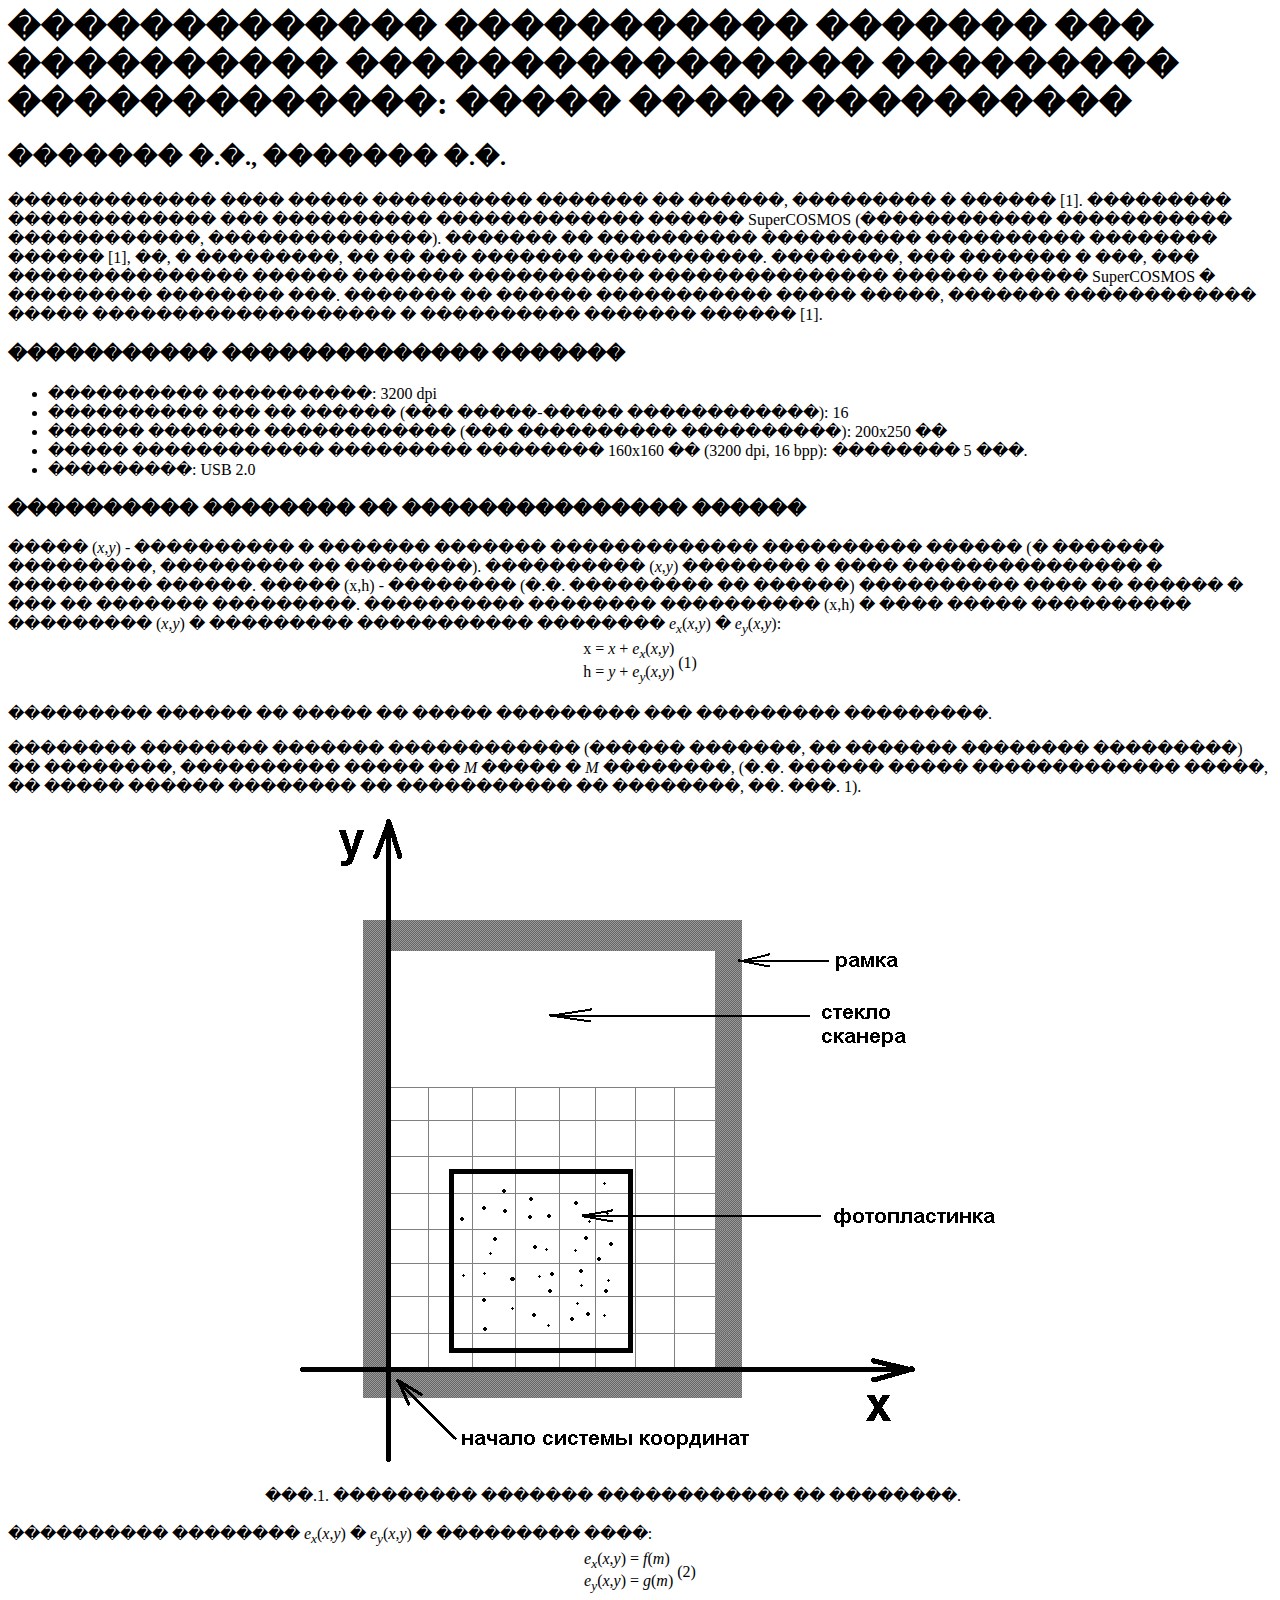
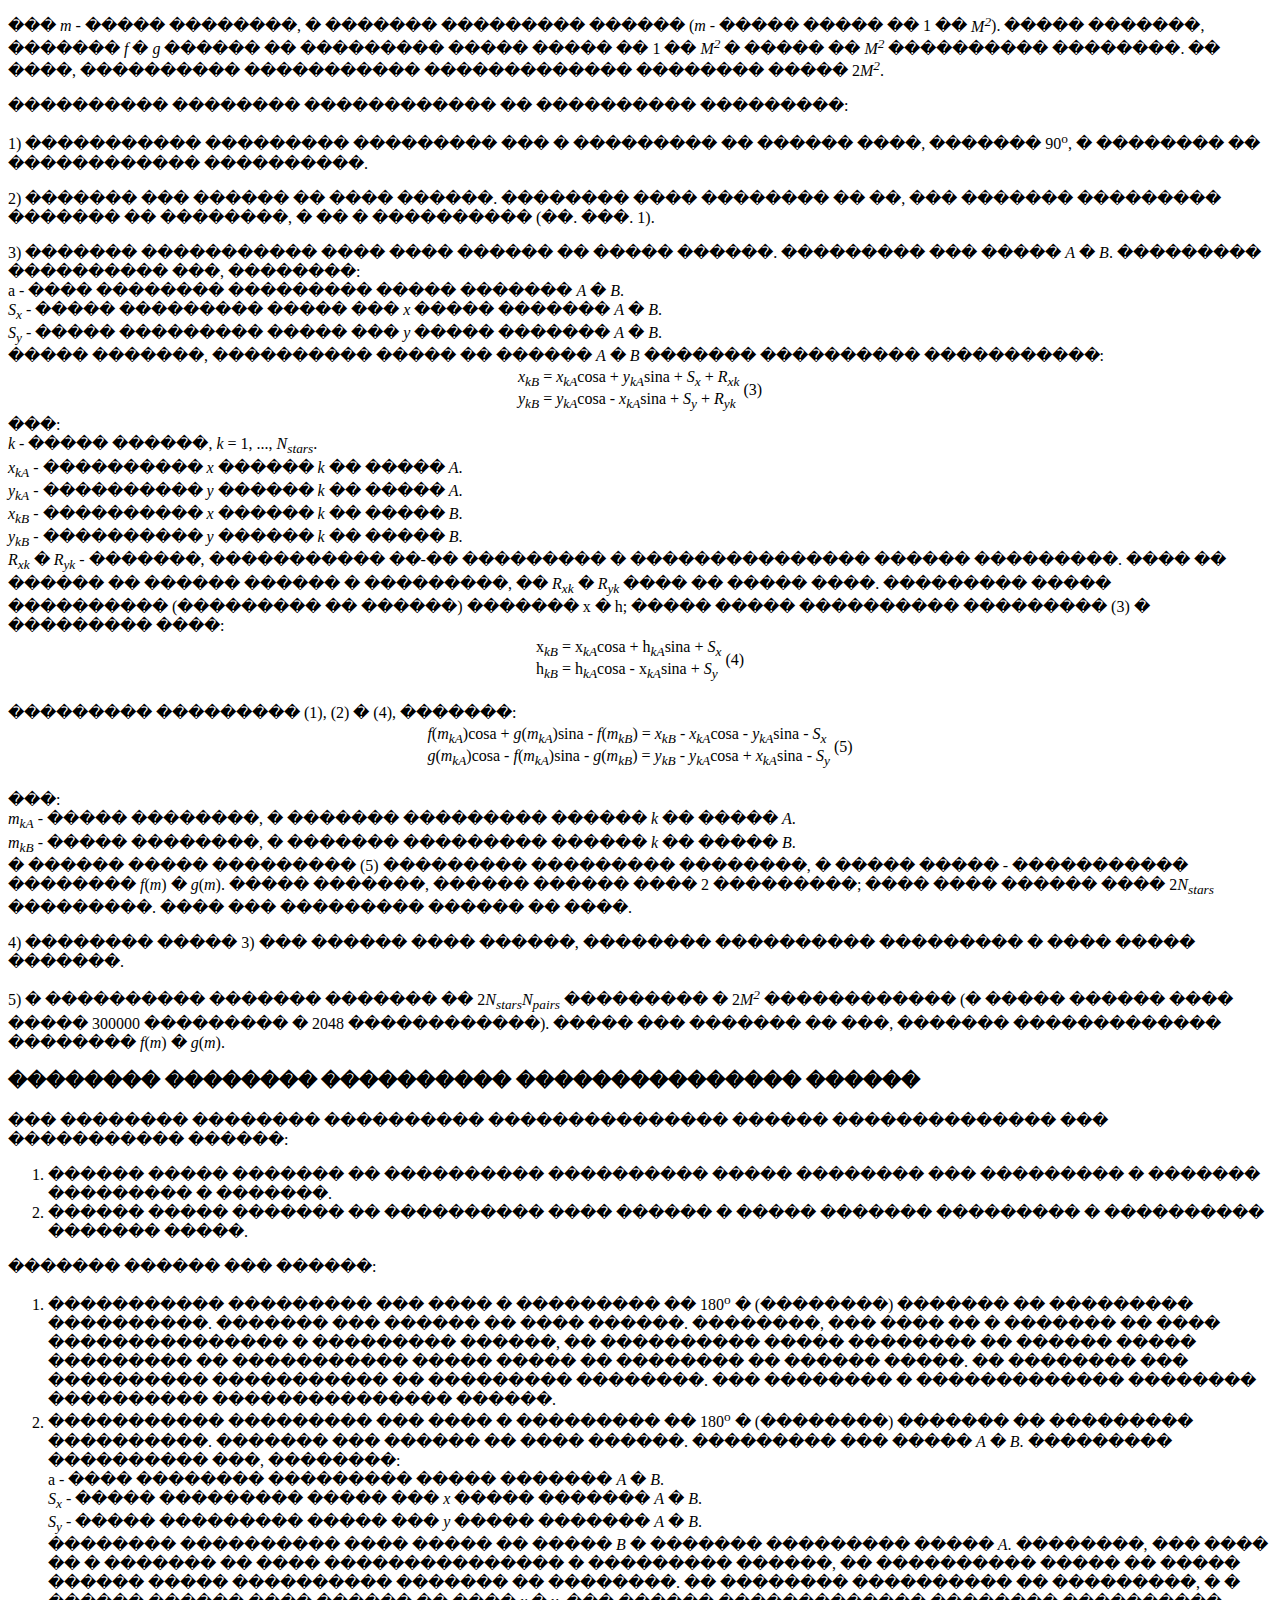
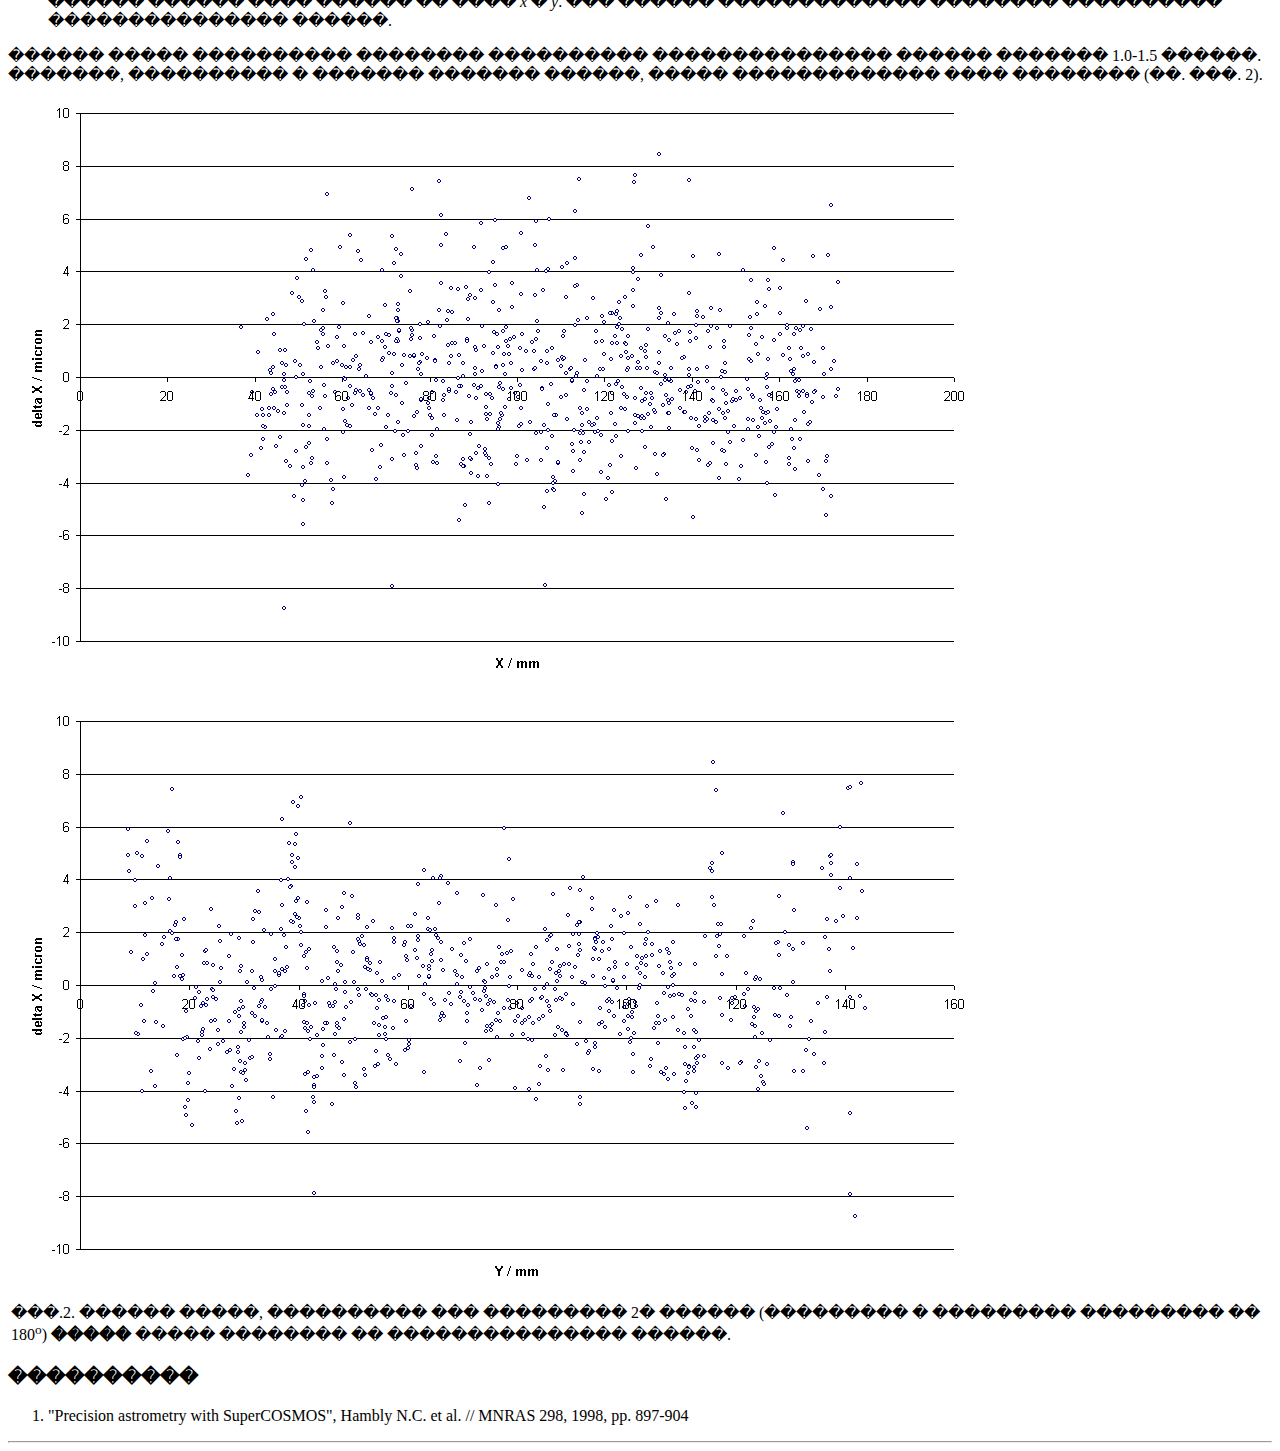
<file: scanner/scanner.htm>
<html>

<head>
</head>

<body>

<!------------------------------------------------------------------------->
<h1> ������������� ����������� ������� ��� ���������� ����������������
��������� �������������: ����� ����� ���������� </h1>
<h2> ������� �.�., ������� �.�. </h2>
<!------------------------------------------------------------------------->
<p> ������������� ���� ����� ���������� ������� �� ������, ��������� � ������ [1].
��������� ������������� ��� ���������� ������������� ������ SuperCOSMOS 
(������������ ����������� ������������, ��������������).
������� �� ���������� ���������� ���������� �������� ������ [1], ��, �
���������, �� �� ��� ������� �����������. ��������, ��� ������� � ���, ���
��������������� ������ ������� ����������� ��������������� ������ ������ 
SuperCOSMOS � ��������� �������� ���. ������� �� ������ ����������� ����� �����,
������� ������������ ����� ������������������� � ���������� ������� ������ [1]. 
<!------------------------------------------------------------------------->
<h3> ����������� �������������� ������� </h3>
<ul>
<li> ���������� ����������: 3200 dpi
<li> ���������� ��� �� ������ (��� �����-����� ������������): 16
<li> ������ ������� ������������ (��� ���������� ����������): 200x250 ��
<li> ����� ������������ ��������� �������� 160x160 �� (3200 dpi, 16 bpp): 
     �������� 5 ���.
<li> ���������: USB 2.0
</ul>
<!------------------------------------------------------------------------->
<h3>���������� �������� �� ��������������� ������</h3>
<p> ����� (<i>x</i>,<i>y</i>) - ���������� � ������� ������� ������������� ���������� ������
(� ������� ���������, ��������� �� ��������). ���������� (<i>x</i>,<i>y</i>) �������� �
���� ��������������� � ��������� ������. ����� (<font face="symbol">x</font>,<font face="symbol">h</font>) - �������� (�.�.
��������� �� ������) ���������� ���� �� ������ � ��� �� ������� ���������.
���������� �������� ���������� (<font face="symbol">x</font>,<font face="symbol">h</font>) � ���� ����� ���������� ���������
(<i>x</i>,<i>y</i>) � ��������� ����������� �������� <i>e<sub>x</sub></i>(<i>x</i>,<i>y</i>) � <i>e<sub>y</sub></i>(<i>x</i>,<i>y</i>):

<table border="0" align="center">
   <tr>
      <td valign="center">
         <font face="symbol">x</font>  = <i>x</i> + <i>e<sub>x</sub></i>(<i>x</i>,<i>y</i>)
         <br>
         <font face="symbol">h</font> = <i>y</i> + <i>e<sub>y</sub></i>(<i>x</i>,<i>y</i>)
      </td>
      <td valign="center"> (1) </td>
   </tr>
</table>

<p> ��������� ������ �� ����� �� ����� ��������� ��� ��������� ���������.
<p> �������� �������� ������� ������������ (������ �������, �� �������
�������� ���������) �� ��������, ���������� ����� �� <i>M</i> ����� � <i>M</i> ��������,
(�.�. ������ ����� ������������� �����, �� ����� ������ �������� ��
����������� �� ��������, ��. ���. 1).

<table border="0" align="center">
   <tr>
      <td valign="center">
      <img src="fig1.gif">
      </td>
   </tr>
   <tr>
      <td valign="center">
      ���.1. ��������� ������� ������������ �� ��������.
      </td>
   </tr>
</table>

<p> ���������� �������� <i>e<sub>x</sub></i>(<i>x</i>,<i>y</i>) � <i>e<sub>y</sub></i>(<i>x</i>,<i>y</i>) � ��������� ����:

<table border="0" align="center">
   <tr>
      <td valign="center">
         <i>e<sub>x</sub></i>(<i>x</i>,<i>y</i>) = <i>f</i>(<i>m</i>)
         <br>
         <i>e<sub>y</sub></i>(<i>x</i>,<i>y</i>) = <i>g</i>(<i>m</i>)
      </td>
      <td valign="center"> (2) </td>
   </tr>
</table>

<p> ��� <i>m</i> - ����� ��������, � ������� ��������� ������ (<i>m</i> - ����� ����� ��
1 �� <i>M<sup>2</sup></i>). ����� �������, ������� <i>f</i> � <i>g</i> ������ �� ��������� ����� ����� �� 1
�� <i>M<sup>2</sup></i> � ����� �� <i>M<sup>2</sup></i> ���������� ��������. �� ����, ���������� �����������
������������� �������� ����� 2<i>M<sup>2</sup></i>.
<p> ���������� �������� ������������ �� ���������� ���������:
<p> 1) ����������� ��������� ��������� ��� � ��������� �� ������ ����,
        ������� 90<sup>o</sup>, � �������� �� ������������ ����������.
<p> 2) ������� ��� ������ �� ���� ������. �������� ���� �������� �� ��, ���
        ������� ��������� ������� �� ��������, � �� � ���������� (��. ���. 1).
<p> 3) ������� ����������� ���� ���� ������ �� ����� ������. ��������� ��� 
        ����� <i>A</i> � <i>B</i>. ��������� ���������� ���, ��������:
        <br> <font face="symbol">a</font> - ���� �������� ��������� ����� ������� <i>A</i> � <i>B</i>.
        <br> <i>S<sub>x</sub></i> - ����� ��������� ����� ��� <i>x</i> ����� ������� <i>A</i> � <i>B</i>.
        <br> <i>S<sub>y</sub></i> - ����� ��������� ����� ��� <i>y</i> ����� ������� <i>A</i> � <i>B</i>.
        <br> ����� �������, ���������� ����� �� ������ <i>A</i> � <i>B</i> ������� ����������
        �����������:

<table border="0" align="center">
   <tr>
      <td valign="center">
         <i>x</i><i><sub>kB</sub></i> = <i>x</i><i><sub>kA</sub></i>cos<font face="symbol">a</font> + <i>y</i><i><sub>kA</sub></i>sin<font face="symbol">a</font> + <i>S<sub>x</sub></i> + <i>R<sub>xk</sub></i>
         <br>
         <i>y</i><i><sub>kB</sub></i> = <i>y</i><i><sub>kA</sub></i>cos<font face="symbol">a</font> - <i>x</i><i><sub>kA</sub></i>sin<font face="symbol">a</font> + <i>S<sub>y</sub></i> + <i>R<sub>yk</sub></i>
      </td>
      <td valign="center"> (3) </td>
   </tr>
</table>

���:
<br> <i>k</i> - ����� ������, <i>k</i> = 1, ..., <i>N<sub>stars</sub></i>.
<br> <i>x</i><i><sub>kA</sub></i> - ���������� <i>x</i> ������ <i>k</i> �� ����� <i>A</i>.
<br> <i>y</i><i><sub>kA</sub></i> - ���������� <i>y</i> ������ <i>k</i> �� ����� <i>A</i>.
<br> <i>x</i><i><sub>kB</sub></i> - ���������� <i>x</i> ������ <i>k</i> �� ����� <i>B</i>.
<br> <i>y</i><i><sub>kB</sub></i> - ���������� <i>y</i> ������ <i>k</i> �� ����� <i>B</i>.
<br> <i>R<sub>xk</sub></i> � <i>R<sub>yk</sub></i> - �������, ����������� ��-�� ��������� � ��������������� ������
���������. ���� �� ������ �� ������ ������ � ���������, �� <i>R<sub>xk</sub></i> � <i>R<sub>yk</sub></i> ���� ��
����� ����. ��������� ����� ���������� (��������� �� ������) �������
<font face="symbol">x</font> � <font face="symbol">h</font>; ����� ����� ���������� ��������� (3) � ��������� ����:

<table border="0" align="center">
   <tr>
      <td valign="center">
         <font face="symbol">x</font><i><sub>kB</sub></i>  = <font face="symbol">x</font><i><sub>kA</sub></i>cos<font face="symbol">a</font>  + <font face="symbol">h</font><i><sub>kA</sub></i>sin<font face="symbol">a</font> + <i>S<sub>x</sub></i> 
         <br>
         <font face="symbol">h</font><i><sub>kB</sub></i> = <font face="symbol">h</font><i><sub>kA</sub></i>cos<font face="symbol">a</font> - <font face="symbol">x</font><i><sub>kA</sub></i>sin<font face="symbol">a</font>  + <i>S<sub>y</sub></i> 
      </td>
      <td valign="center"> (4) </td>
   </tr>
</table>

<br> ��������� ��������� (1), (2) � (4), �������:

<table border="0" align="center">
   <tr>
      <td valign="center">
         <i>f</i>(<i>m</i><i><sub>kA</sub></i>)cos<font face="symbol">a</font> +
         <i>g</i>(<i>m</i><i><sub>kA</sub></i>)sin<font face="symbol">a</font> -
         <i>f</i>(<i>m</i><i><sub>kB</sub></i>)
         = <i>x</i><i><sub>kB</sub></i> - <i>x</i><i><sub>kA</sub></i>cos<font face="symbol">a</font> - <i>y</i><i><sub>kA</sub></i>sin<font face="symbol">a</font> - <i>S<sub>x</sub></i>
         <br>
         <i>g</i>(<i>m</i><i><sub>kA</sub></i>)cos<font face="symbol">a</font> -
         <i>f</i>(<i>m</i><i><sub>kA</sub></i>)sin<font face="symbol">a</font> -
         <i>g</i>(<i>m</i><i><sub>kB</sub></i>)
         = <i>y</i><i><sub>kB</sub></i> - <i>y</i><i><sub>kA</sub></i>cos<font face="symbol">a</font> + <i>x</i><i><sub>kA</sub></i>sin<font face="symbol">a</font> - <i>S<sub>y</sub></i> 
      </td>
      <td valign="center"> (5) </td>
   </tr>
</table>

<br> ���:
<br> <i>m</i><i><sub>kA</sub></i> - ����� ��������, � ������� ��������� ������ <i>k</i> �� ����� <i>A</i>.
<br> <i>m</i><i><sub>kB</sub></i> - ����� ��������, � ������� ��������� ������ <i>k</i> �� ����� <i>B</i>.

<br> � ������ ����� ��������� (5) ��������� ��������� ��������,
� ����� ����� - ����������� �������� <i>f</i>(<i>m</i>) � <i>g</i>(<i>m</i>). ����� �������,
������ ������ ���� 2 ���������; ���� ���� ������ ���� 2<i>N<sub>stars</sub></i> ���������.
���� ��� ��������� ������ �� ����.

<p> 4) �������� ����� 3) ��� ������ ���� ������, ��������  ����������
      ��������� � ���� ����� �������.
      
<p> 5) � ���������� ������� ������� �� 2<i>N<sub>stars</sub></i><i>N<sub>pairs</sub></i> ��������� � 2<i>M<sup>2</sup></i> 
       ������������ (� ����� ������ ���� ����� 300000 ��������� � 2048 
       ������������). ����� ��� ������� �� ���, ������� ������������� ��������
       <i>f</i>(<i>m</i>) � <i>g</i>(<i>m</i>).

<!------------------------------------------------------------------------->
<h3> �������� �������� ���������� ��������������� ������ </h3>
<p> ��� �������� �������� ���������� ��������������� ������ ��������������
��� ����������� ������:
<ol> 
<li> ������ ����� ������� �� ���������� ���������� ����� �������� ��� ���������
   � ������� ��������� � �������.
<li> ������ ����� ������� �� ���������� ���� ������ � ����� ������� ���������
   � ���������� ������� �����.
</ol> 
������� ������ ��� ������:
<ol> 
<li>  ����������� ��������� ��� ���� � ��������� �� 180<sup>o</sup> � (��������) �������
    �� ��������� ����������. ������� ��� ������ �� ���� ������. ��������, 
    ��� ���� �� � ������� �� ���� ��������������� � ��������� ������, 
    �� ���������� ����� �������� �� ������ ����� ��������� �� �����������
    ����� ����� �� �������� �� ������ �����. �� �������� ��� ����������
    ����������� �� ��������� ��������. ��� �������� � �������������
    �������� ���������� ��������������� ������.
<li>  ����������� ��������� ��� ���� � ��������� �� 180<sup>o</sup> � (��������) �������
    �� ��������� ����������. ������� ��� ������ �� ���� ������. 
    ��������� ��� ����� <i>A</i> � <i>B</i>. ��������� ���������� ���, ��������:
        <br> <font face="symbol">a</font> - ���� �������� ��������� ����� ������� <i>A</i> � <i>B</i>.
        <br> <i>S<sub>x</sub></i> - ����� ��������� ����� ��� <i>x</i> ����� ������� <i>A</i> � <i>B</i>.
        <br> <i>S<sub>y</sub></i> - ����� ��������� ����� ��� <i>y</i> ����� ������� <i>A</i> � <i>B</i>.
    <br> �������� ���������� ���� ����� �� ����� <i>B</i> � ������� ��������� ����� <i>A</i>.
    ��������, ��� ���� �� � ������� �� ���� ��������������� � ��������� ������, 
    �� ���������� ����� �� ����� ������ ����� ���������� ������� �� ��������.
    �� �������� ���������� �� ���������, � � ������ ������ ���� ������ �� 
    ���� <i>x</i> � <i>y</i>. ��� ������ ������������� �������� ���������� 
    ��������������� ������.
</ol> 
<p> ������ ����� ���������� �������� ���������� ��������������� ������
   ������� 1.0-1.5 ������. �������, ���������� � ������� ������� ������, ����� 
   ������������� ���� �������� (��. ���. 2).

<!------------------------------------------------------------------------->
<table border="0" align="center">
   <tr>
      <td valign="center">
      <img src="fig2A.gif">
      </td>
   </tr>
   <tr>
      <td valign="center">
      <img src="fig2B.gif">
      </td>
   </tr>
   <tr>
      <td valign="center">
      ���.2. ������ �����, ���������� ��� ��������� 2� ������ (��������� 
      � ��������� ��������� �� 180<sup>o</sup>) <b> ����� </b> ����� �������� �� 
      ��������������� ������.
      </td>
   </tr>
</table>
<!------------------------------------------------------------------------->
<h3> ���������� </h3>
<ol>
<li> "Precision astrometry with SuperCOSMOS", Hambly N.C. et al. //
MNRAS 298, 1998, pp. 897-904
</ol>
<hr>

</body>
</html>
</file>
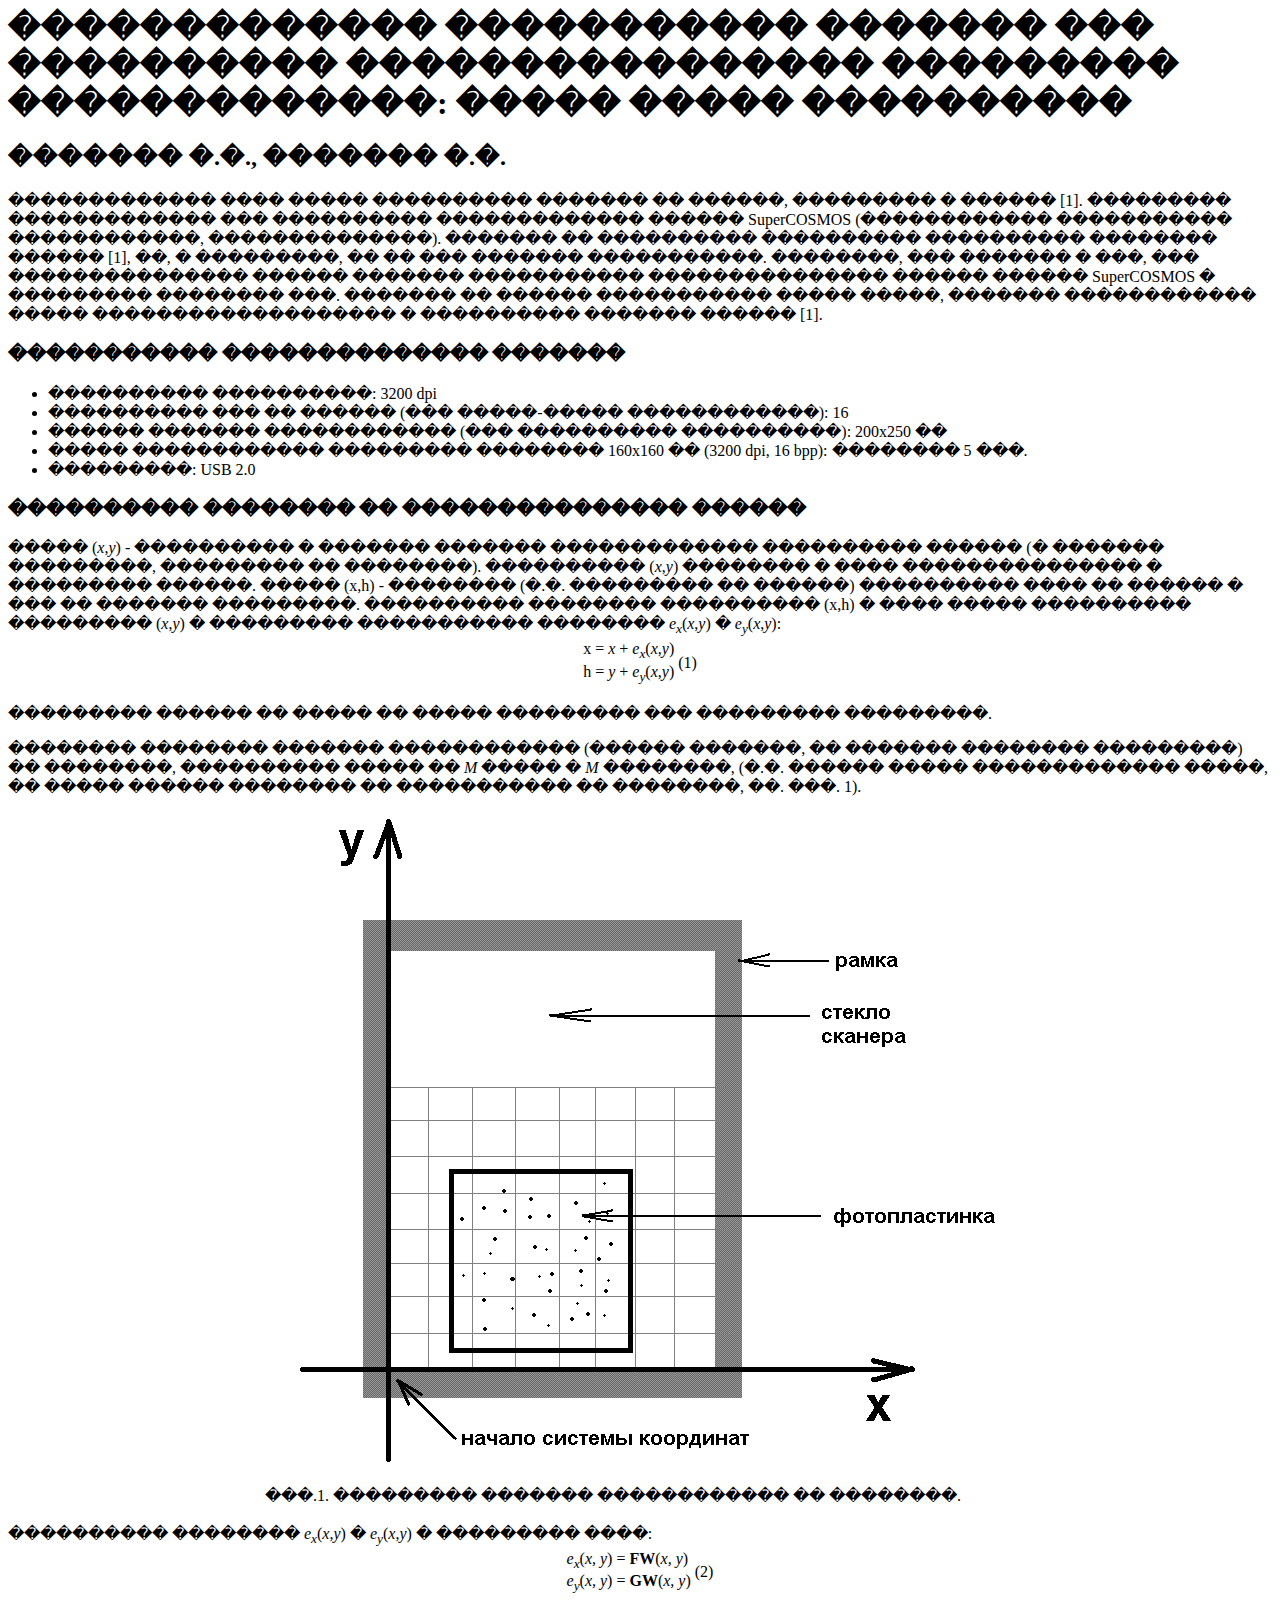
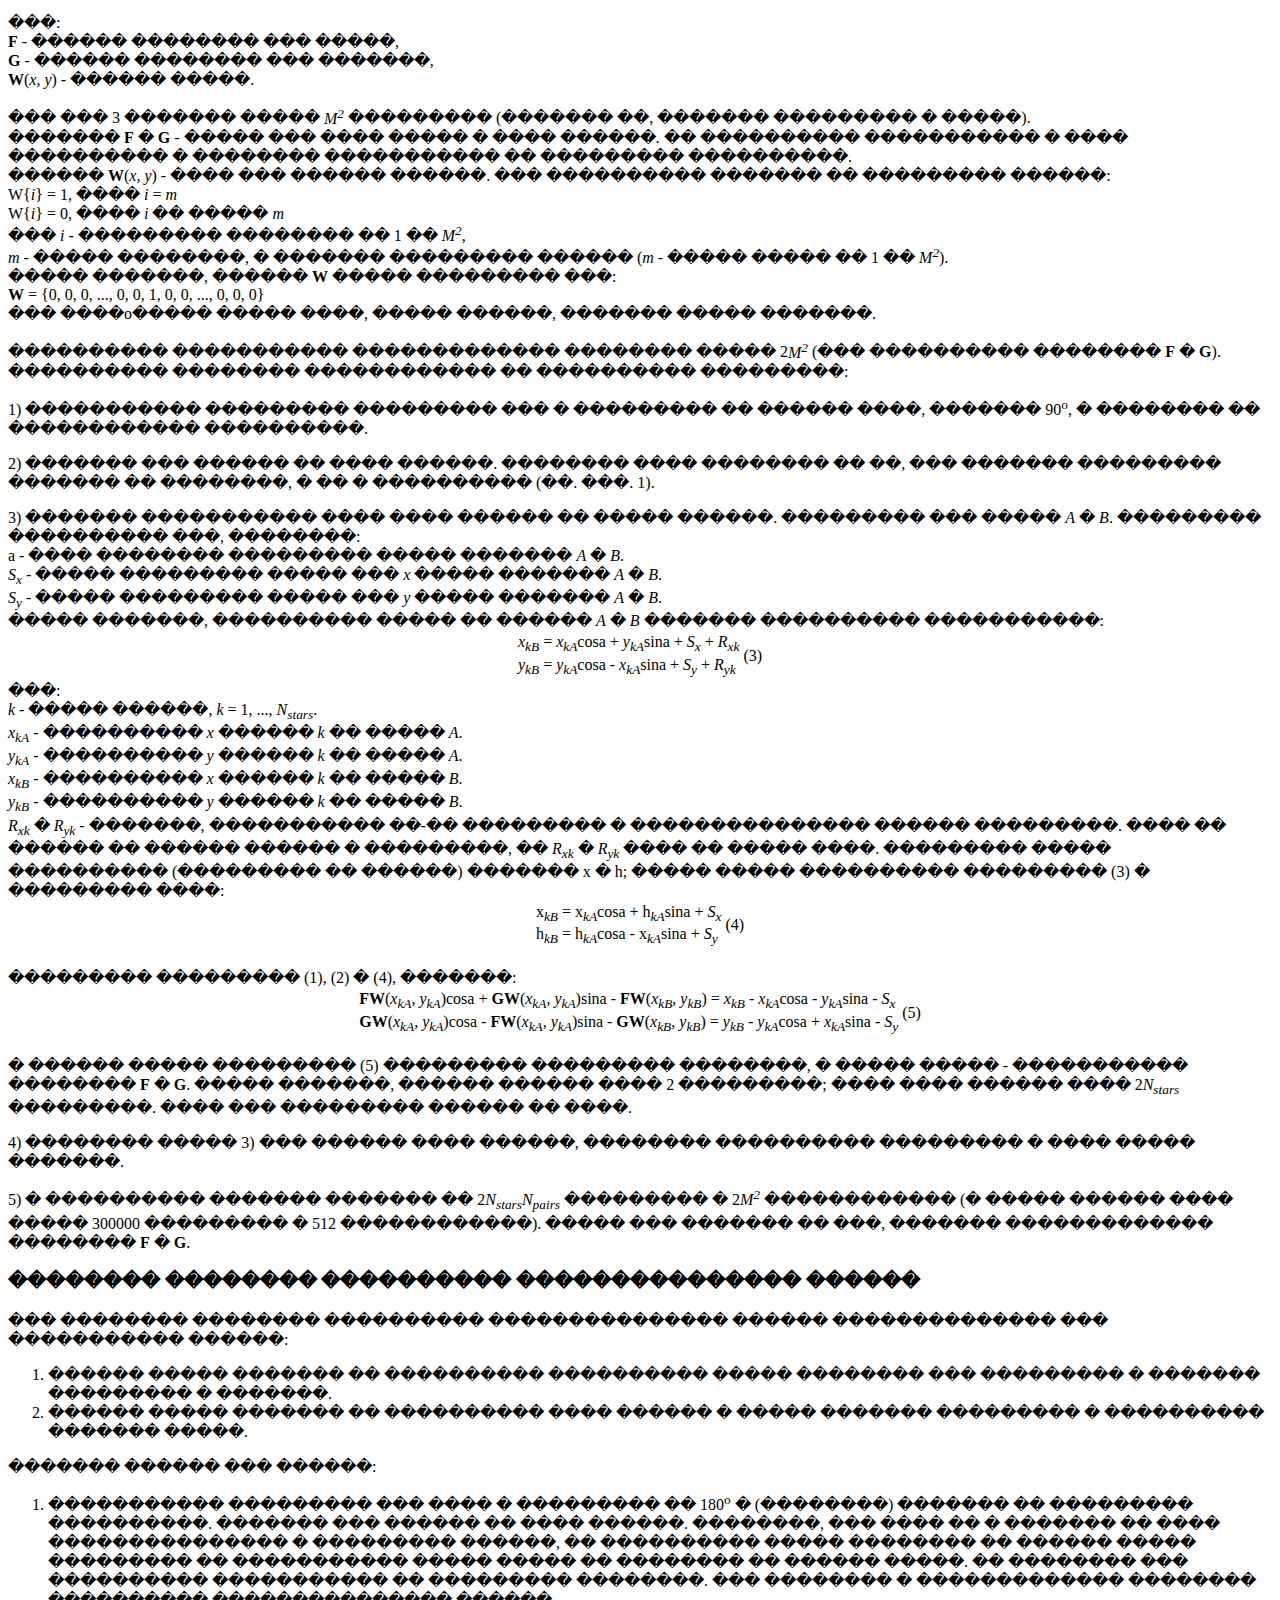
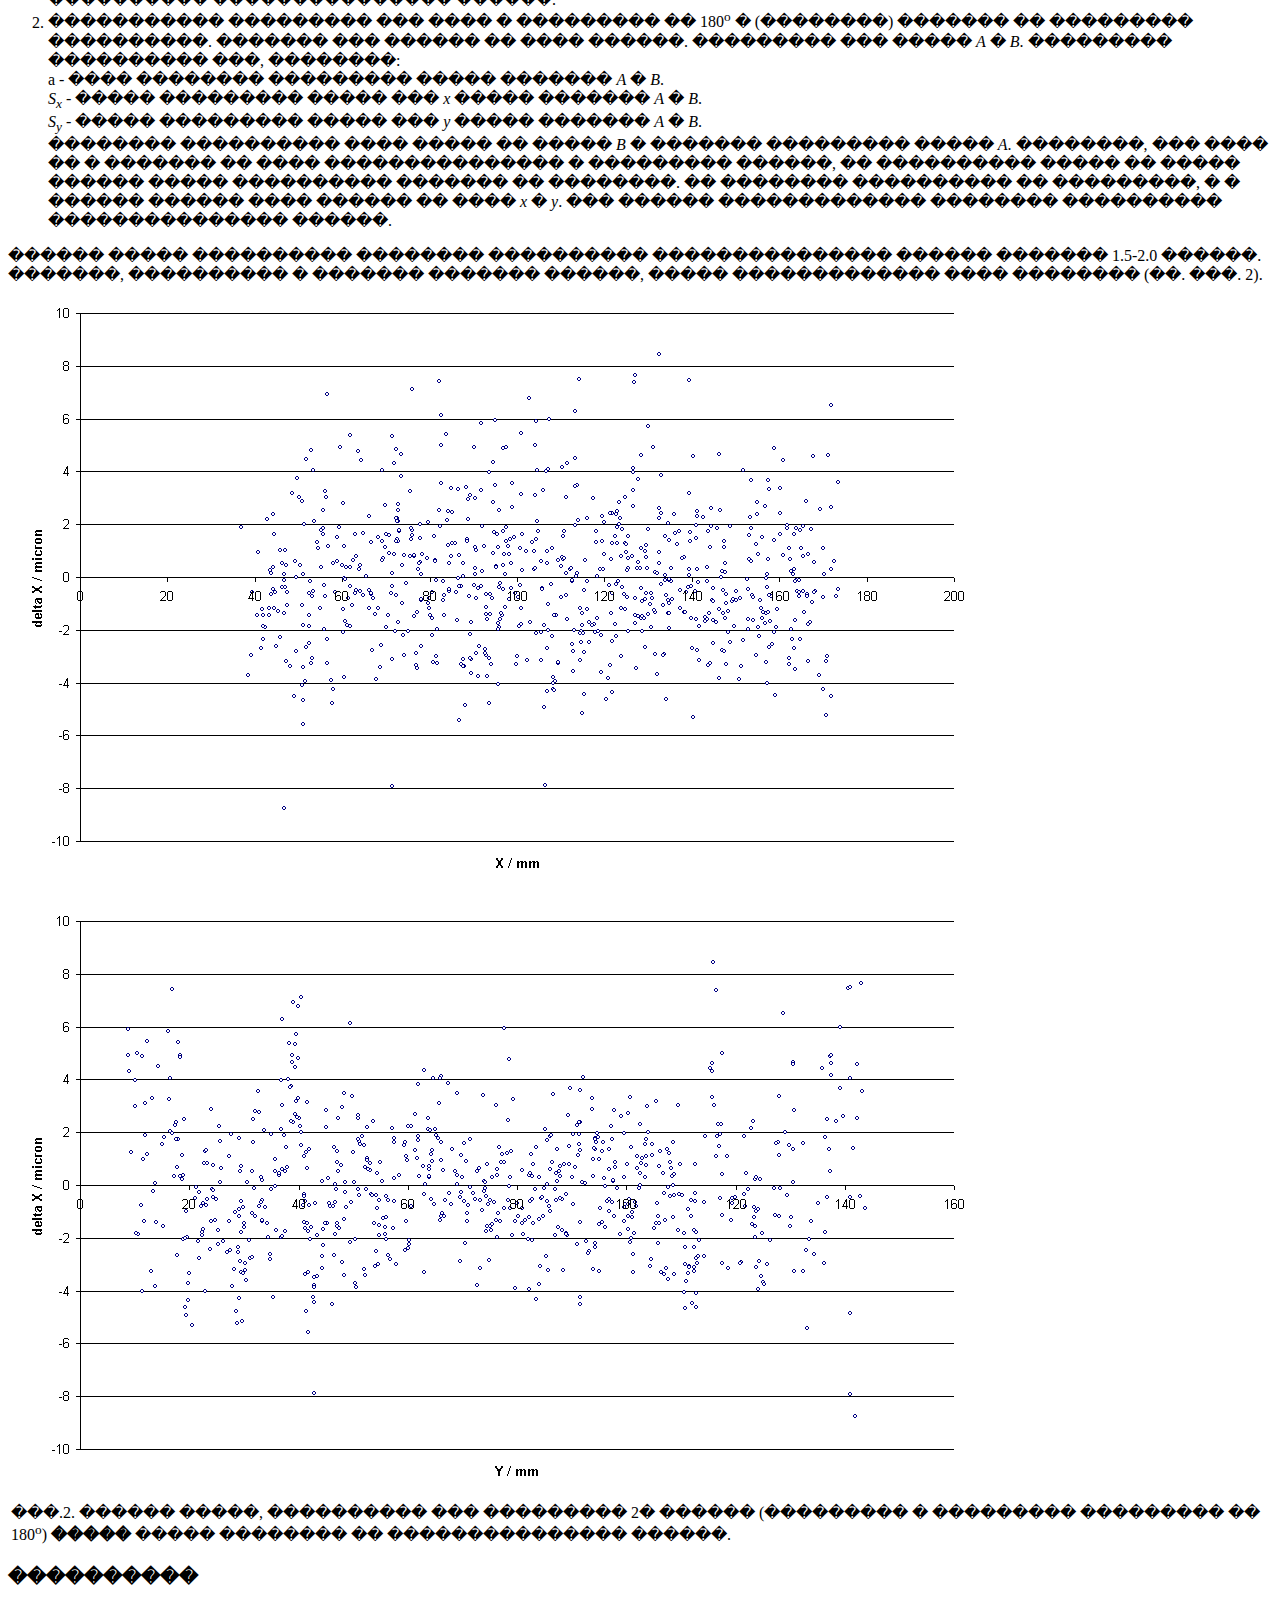
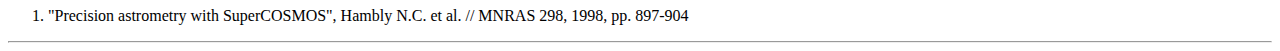
<file: scanner/vector.htm>
<html>

<head>
</head>

<body>

<!------------------------------------------------------------------------->
<h1> ������������� ����������� ������� ��� ���������� ����������������
��������� �������������: ����� ����� ���������� </h1>
<h2> ������� �.�., ������� �.�. </h2>
<!------------------------------------------------------------------------->
<p> ������������� ���� ����� ���������� ������� �� ������, ��������� � ������ [1].
��������� ������������� ��� ���������� ������������� ������ SuperCOSMOS 
(������������ ����������� ������������, ��������������).
������� �� ���������� ���������� ���������� �������� ������ [1], ��, �
���������, �� �� ��� ������� �����������. ��������, ��� ������� � ���, ���
��������������� ������ ������� ����������� ��������������� ������ ������ 
SuperCOSMOS � ��������� �������� ���. ������� �� ������ ����������� ����� �����,
������� ������������ ����� ������������������� � ���������� ������� ������ [1]. 
<!------------------------------------------------------------------------->
<h3> ����������� �������������� ������� </h3>
<ul>
<li> ���������� ����������: 3200 dpi
<li> ���������� ��� �� ������ (��� �����-����� ������������): 16
<li> ������ ������� ������������ (��� ���������� ����������): 200x250 ��
<li> ����� ������������ ��������� �������� 160x160 �� (3200 dpi, 16 bpp): 
     �������� 5 ���.
<li> ���������: USB 2.0
</ul>
<!------------------------------------------------------------------------->
<h3>���������� �������� �� ��������������� ������</h3>
<p> ����� (<i>x</i>,<i>y</i>) - ���������� � ������� ������� ������������� ���������� ������
(� ������� ���������, ��������� �� ��������). ���������� (<i>x</i>,<i>y</i>) �������� �
���� ��������������� � ��������� ������. ����� (<font face="symbol">x</font>,<font face="symbol">h</font>) - �������� (�.�.
��������� �� ������) ���������� ���� �� ������ � ��� �� ������� ���������.
���������� �������� ���������� (<font face="symbol">x</font>,<font face="symbol">h</font>) � ���� ����� ���������� ���������
(<i>x</i>,<i>y</i>) � ��������� ����������� �������� <i>e<sub>x</sub></i>(<i>x</i>,<i>y</i>) � <i>e<sub>y</sub></i>(<i>x</i>,<i>y</i>):

<table border="0" align="center">
   <tr>
      <td valign="center">
         <font face="symbol">x</font>  = <i>x</i> + <i>e<sub>x</sub></i>(<i>x</i>,<i>y</i>)
         <br>
         <font face="symbol">h</font> = <i>y</i> + <i>e<sub>y</sub></i>(<i>x</i>,<i>y</i>)
      </td>
      <td valign="center"> (1) </td>
   </tr>
</table>

<p> ��������� ������ �� ����� �� ����� ��������� ��� ��������� ���������.
<p> �������� �������� ������� ������������ (������ �������, �� �������
�������� ���������) �� ��������, ���������� ����� �� <i>M</i> ����� � <i>M</i> ��������,
(�.�. ������ ����� ������������� �����, �� ����� ������ �������� ��
����������� �� ��������, ��. ���. 1).

<table border="0" align="center">
   <tr>
      <td valign="center">
      <img src="fig1.gif">
      </td>
   </tr>
   <tr>
      <td valign="center">
      ���.1. ��������� ������� ������������ �� ��������.
      </td>
   </tr>
</table>

<p> ���������� �������� <i>e<sub>x</sub></i>(<i>x</i>,<i>y</i>) � <i>e<sub>y</sub></i>(<i>x</i>,<i>y</i>) � ��������� ����:

<table border="0" align="center">
   <tr>
      <td valign="center">
         <i>e<sub>x</sub></i>(<i>x, y</i>) = <b>FW</b>(<i>x, y</i>)
         <br>
         <i>e<sub>y</sub></i>(<i>x, y</i>) = <b>GW</b>(<i>x, y</i>)
      </td>
      <td valign="center"> (2) </td>
   </tr>
</table>

<p> ���:
<br> <b>F</b> - ������ �������� ��� �����,
<br> <b>G</b> - ������ �������� ��� �������,
<br> <b>W</b>(<i>x, y</i>) - ������ �����.

<p> ��� ��� 3 ������� ����� <i>M<sup>2</sup></i> ��������� (������� ��, ������� ��������� � �����).
<br>������� <b>F</b> � <b>G</b> - ����� ��� ���� ����� � ���� ������. 
�� ���������� ����������� � ���� ���������� � �������� ����������� �� ��������� ����������.

<br> ������ <b>W</b>(<i>x, y</i>) - ���� ��� ������ ������. 
��� ���������� ������� �� ��������� ������:
<br> W{<i>i</i>} = 1, ���� <i>i</i> = <i>m</i>
<br> W{<i>i</i>} = 0, ���� <i>i</i> �� ����� <i>m</i>
<br> ��� <i>i</i> - ��������� �������� �� 1 �� <i>M<sup>2</sup></i>, 
<br> <i>m</i> - ����� ��������, � ������� ��������� ������ (<i>m</i> - ����� ����� ��
1 �� <i>M<sup>2</sup></i>). 
<br> ����� �������, ������ <b>W</b> ����� ��������� ���:
<br> <b>W</b> = {0, 0, 0, ...,  0, 0, 1, 0, 0, ..., 0, 0, 0}
<br> ��� ����o����� ����� ����, ����� ������, ������� ����� �������.

<p> ���������� ����������� ������������� �������� ����� 2<i>M<sup>2</sup></i> (��� ���������� �������� <b>F</b> � <b>G</b>).
���������� �������� ������������ �� ���������� ���������:
<p> 1) ����������� ��������� ��������� ��� � ��������� �� ������ ����,
        ������� 90<sup>o</sup>, � �������� �� ������������ ����������.
<p> 2) ������� ��� ������ �� ���� ������. �������� ���� �������� �� ��, ���
        ������� ��������� ������� �� ��������, � �� � ���������� (��. ���. 1).
<p> 3) ������� ����������� ���� ���� ������ �� ����� ������. ��������� ��� 
        ����� <i>A</i> � <i>B</i>. ��������� ���������� ���, ��������:
        <br> <font face="symbol">a</font> - ���� �������� ��������� ����� ������� <i>A</i> � <i>B</i>.
        <br> <i>S<sub>x</sub></i> - ����� ��������� ����� ��� <i>x</i> ����� ������� <i>A</i> � <i>B</i>.
        <br> <i>S<sub>y</sub></i> - ����� ��������� ����� ��� <i>y</i> ����� ������� <i>A</i> � <i>B</i>.
        <br> ����� �������, ���������� ����� �� ������ <i>A</i> � <i>B</i> ������� ����������
        �����������:

<table border="0" align="center">
   <tr>
      <td valign="center">
         <i>x</i><i><sub>kB</sub></i> = <i>x</i><i><sub>kA</sub></i>cos<font face="symbol">a</font> + <i>y</i><i><sub>kA</sub></i>sin<font face="symbol">a</font> + <i>S<sub>x</sub></i> + <i>R<sub>xk</sub></i>
         <br>
         <i>y</i><i><sub>kB</sub></i> = <i>y</i><i><sub>kA</sub></i>cos<font face="symbol">a</font> - <i>x</i><i><sub>kA</sub></i>sin<font face="symbol">a</font> + <i>S<sub>y</sub></i> + <i>R<sub>yk</sub></i>
      </td>
      <td valign="center"> (3) </td>
   </tr>
</table>

���:
<br> <i>k</i> - ����� ������, <i>k</i> = 1, ..., <i>N<sub>stars</sub></i>.
<br> <i>x</i><i><sub>kA</sub></i> - ���������� <i>x</i> ������ <i>k</i> �� ����� <i>A</i>.
<br> <i>y</i><i><sub>kA</sub></i> - ���������� <i>y</i> ������ <i>k</i> �� ����� <i>A</i>.
<br> <i>x</i><i><sub>kB</sub></i> - ���������� <i>x</i> ������ <i>k</i> �� ����� <i>B</i>.
<br> <i>y</i><i><sub>kB</sub></i> - ���������� <i>y</i> ������ <i>k</i> �� ����� <i>B</i>.
<br> <i>R<sub>xk</sub></i> � <i>R<sub>yk</sub></i> - �������, ����������� ��-�� ��������� � ��������������� ������
���������. ���� �� ������ �� ������ ������ � ���������, �� <i>R<sub>xk</sub></i> � <i>R<sub>yk</sub></i> ���� ��
����� ����. ��������� ����� ���������� (��������� �� ������) �������
<font face="symbol">x</font> � <font face="symbol">h</font>; ����� ����� ���������� ��������� (3) � ��������� ����:

<table border="0" align="center">
   <tr>
      <td valign="center">
         <font face="symbol">x</font><i><sub>kB</sub></i>  = <font face="symbol">x</font><i><sub>kA</sub></i>cos<font face="symbol">a</font>  + <font face="symbol">h</font><i><sub>kA</sub></i>sin<font face="symbol">a</font> + <i>S<sub>x</sub></i> 
         <br>
         <font face="symbol">h</font><i><sub>kB</sub></i> = <font face="symbol">h</font><i><sub>kA</sub></i>cos<font face="symbol">a</font> - <font face="symbol">x</font><i><sub>kA</sub></i>sin<font face="symbol">a</font>  + <i>S<sub>y</sub></i> 
      </td>
      <td valign="center"> (4) </td>
   </tr>
</table>

<br> ��������� ��������� (1), (2) � (4), �������:

<table border="0" align="center">
   <tr>
      <td valign="center">
         <b>FW</b>(<i>x<sub>kA</sub>, y<sub>kA</sub></i>)cos<font face="symbol">a</font> +
         <b>GW</b>(<i>x<sub>kA</sub>, y<sub>kA</sub></i>)sin<font face="symbol">a</font> -
         <b>FW</b>(<i>x<sub>kB</sub>, y<sub>kB</sub></i>)
         = <i>x</i><i><sub>kB</sub></i> - <i>x</i><i><sub>kA</sub></i>cos<font face="symbol">a</font> - <i>y</i><i><sub>kA</sub></i>sin<font face="symbol">a</font> - <i>S<sub>x</sub></i>
         <br>
         <b>GW</b>(<i>x<sub>kA</sub>, y<sub>kA</sub></i>)cos<font face="symbol">a</font> -
         <b>FW</b>(<i>x<sub>kA</sub>, y<sub>kA</sub></i>)sin<font face="symbol">a</font> -
         <b>GW</b>(<i>x<sub>kB</sub>, y<sub>kB</sub></i>)
         = <i>y</i><i><sub>kB</sub></i> - <i>y</i><i><sub>kA</sub></i>cos<font face="symbol">a</font> + <i>x</i><i><sub>kA</sub></i>sin<font face="symbol">a</font> - <i>S<sub>y</sub></i> 
      </td>
      <td valign="center"> (5) </td>
   </tr>
</table>

<br> � ������ ����� ��������� (5) ��������� ��������� ��������,
� ����� ����� - ����������� �������� <b>F</b> � <b>G</b>. ����� �������,
������ ������ ���� 2 ���������; ���� ���� ������ ���� 2<i>N<sub>stars</sub></i> ���������.
���� ��� ��������� ������ �� ����.

<p> 4) �������� ����� 3) ��� ������ ���� ������, ��������  ����������
      ��������� � ���� ����� �������.
      
<p> 5) � ���������� ������� ������� �� 2<i>N<sub>stars</sub></i><i>N<sub>pairs</sub></i> ��������� � 2<i>M<sup>2</sup></i> 
       ������������ (� ����� ������ ���� ����� 300000 ��������� � 512 
       ������������). ����� ��� ������� �� ���, ������� ������������� ��������
       <b>F</b> � <b>G</b>.

<!------------------------------------------------------------------------->
<h3> �������� �������� ���������� ��������������� ������ </h3>
<p> ��� �������� �������� ���������� ��������������� ������ ��������������
��� ����������� ������:
<ol> 
<li> ������ ����� ������� �� ���������� ���������� ����� �������� ��� ���������
   � ������� ��������� � �������.
<li> ������ ����� ������� �� ���������� ���� ������ � ����� ������� ���������
   � ���������� ������� �����.
</ol> 
������� ������ ��� ������:
<ol> 
<li>  ����������� ��������� ��� ���� � ��������� �� 180<sup>o</sup> � (��������) �������
    �� ��������� ����������. ������� ��� ������ �� ���� ������. ��������, 
    ��� ���� �� � ������� �� ���� ��������������� � ��������� ������, 
    �� ���������� ����� �������� �� ������ ����� ��������� �� �����������
    ����� ����� �� �������� �� ������ �����. �� �������� ��� ����������
    ����������� �� ��������� ��������. ��� �������� � �������������
    �������� ���������� ��������������� ������.
<li>  ����������� ��������� ��� ���� � ��������� �� 180<sup>o</sup> � (��������) �������
    �� ��������� ����������. ������� ��� ������ �� ���� ������. 
    ��������� ��� ����� <i>A</i> � <i>B</i>. ��������� ���������� ���, ��������:
        <br> <font face="symbol">a</font> - ���� �������� ��������� ����� ������� <i>A</i> � <i>B</i>.
        <br> <i>S<sub>x</sub></i> - ����� ��������� ����� ��� <i>x</i> ����� ������� <i>A</i> � <i>B</i>.
        <br> <i>S<sub>y</sub></i> - ����� ��������� ����� ��� <i>y</i> ����� ������� <i>A</i> � <i>B</i>.
    <br> �������� ���������� ���� ����� �� ����� <i>B</i> � ������� ��������� ����� <i>A</i>.
    ��������, ��� ���� �� � ������� �� ���� ��������������� � ��������� ������, 
    �� ���������� ����� �� ����� ������ ����� ���������� ������� �� ��������.
    �� �������� ���������� �� ���������, � � ������ ������ ���� ������ �� 
    ���� <i>x</i> � <i>y</i>. ��� ������ ������������� �������� ���������� 
    ��������������� ������.
</ol> 
<p> ������ ����� ���������� �������� ���������� ��������������� ������
   ������� 1.5-2.0 ������. �������, ���������� � ������� ������� ������, ����� 
   ������������� ���� �������� (��. ���. 2).

<!------------------------------------------------------------------------->
<table border="0" align="center">
   <tr>
      <td valign="center">
      <img src="fig2A.gif">
      </td>
   </tr>
   <tr>
      <td valign="center">
      <img src="fig2B.gif">
      </td>
   </tr>
   <tr>
      <td valign="center">
      ���.2. ������ �����, ���������� ��� ��������� 2� ������ (��������� 
      � ��������� ��������� �� 180<sup>o</sup>) <b> ����� </b> ����� �������� �� 
      ��������������� ������.
      </td>
   </tr>
</table>
<!------------------------------------------------------------------------->
<h3> ���������� </h3>
<ol>
<li> "Precision astrometry with SuperCOSMOS", Hambly N.C. et al. //
MNRAS 298, 1998, pp. 897-904
</ol>
<hr>

</body>
</html>
</file>
